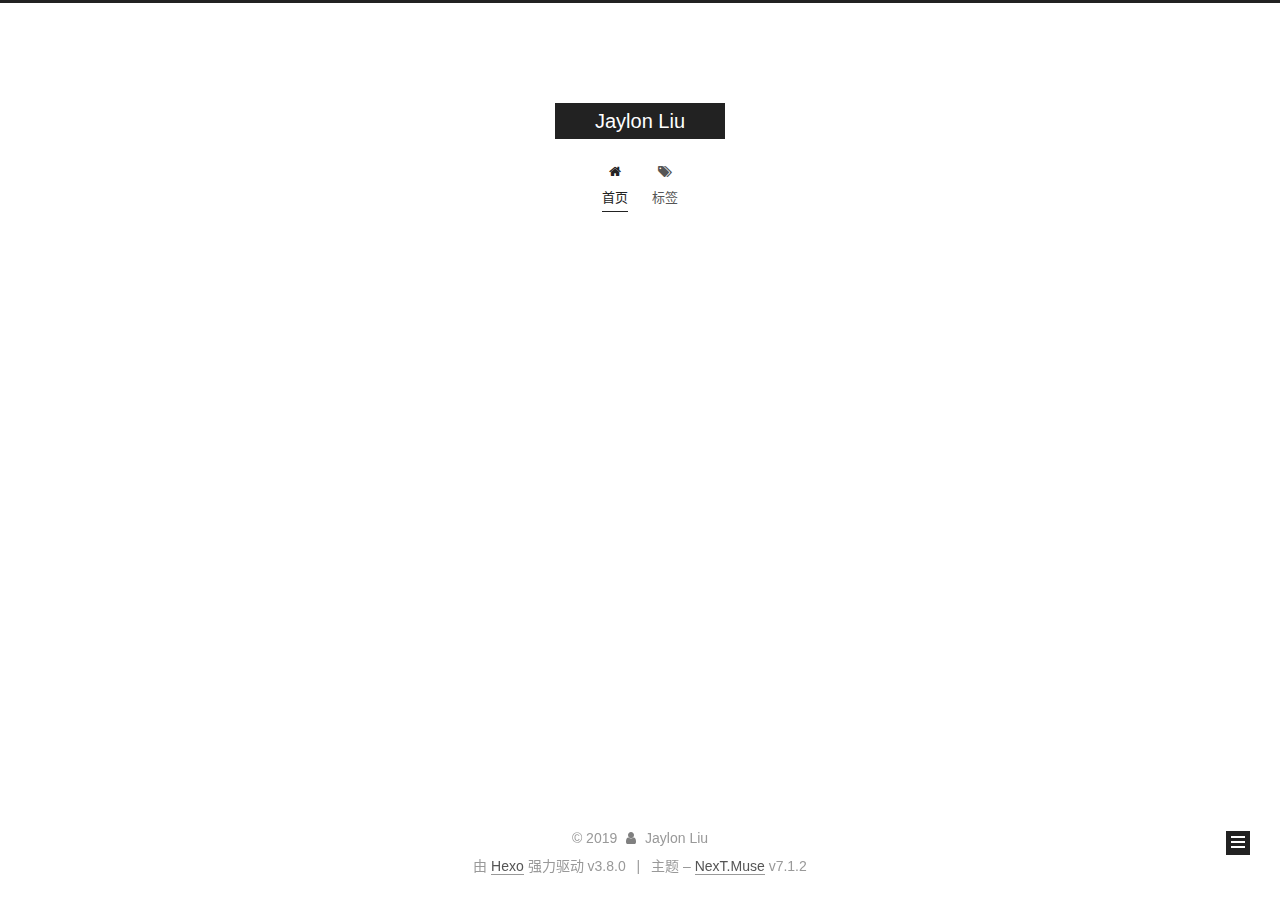
<file: index.html>
<!DOCTYPE html>












  


<html class="theme-next muse use-motion" lang="zh-CN">
<head><meta name="generator" content="Hexo 3.8.0">
  <meta charset="UTF-8">
<meta http-equiv="X-UA-Compatible" content="IE=edge">
<meta name="viewport" content="width=device-width, initial-scale=1, maximum-scale=2">
<meta name="theme-color" content="#222">
























<link rel="stylesheet" href="/lib/font-awesome/css/font-awesome.min.css?v=4.6.2">

<link rel="stylesheet" href="/css/main.css?v=7.1.2">


  <link rel="apple-touch-icon" sizes="180x180" href="/images/apple-touch-icon-next.png?v=7.1.2">


  <link rel="icon" type="image/png" sizes="32x32" href="/images/favicon-32x32-next.png?v=7.1.2">


  <link rel="icon" type="image/png" sizes="16x16" href="/images/favicon-16x16-next.png?v=7.1.2">


  <link rel="mask-icon" href="/images/logo.svg?v=7.1.2" color="#222">







<script id="hexo.configurations">
  var NexT = window.NexT || {};
  var CONFIG = {
    root: '/',
    scheme: 'Muse',
    version: '7.1.2',
    sidebar: {"position":"left","display":"always","offset":12,"onmobile":false,"dimmer":false},
    back2top: true,
    back2top_sidebar: false,
    fancybox: false,
    fastclick: false,
    lazyload: false,
    tabs: true,
    motion: {"enable":true,"async":false,"transition":{"post_block":"fadeIn","post_header":"slideDownIn","post_body":"slideDownIn","coll_header":"slideLeftIn","sidebar":"slideUpIn"}},
    algolia: {
      applicationID: '',
      apiKey: '',
      indexName: '',
      hits: {"per_page":10},
      labels: {"input_placeholder":"Search for Posts","hits_empty":"We didn't find any results for the search: ${query}","hits_stats":"${hits} results found in ${time} ms"}
    }
  };
</script>


  




  <meta name="description" content="一个小小的个人博客">
<meta property="og:type" content="website">
<meta property="og:title" content="Jaylon Liu">
<meta property="og:url" content="http://yoursite.com/index.html">
<meta property="og:site_name" content="Jaylon Liu">
<meta property="og:description" content="一个小小的个人博客">
<meta property="og:locale" content="zh-CN">
<meta name="twitter:card" content="summary">
<meta name="twitter:title" content="Jaylon Liu">
<meta name="twitter:description" content="一个小小的个人博客">





  
  
  <link rel="canonical" href="http://yoursite.com/">



<script id="page.configurations">
  CONFIG.page = {
    sidebar: "",
  };
</script>

  <title>Jaylon Liu</title>
  












  <noscript>
  <style>
  .use-motion .motion-element,
  .use-motion .brand,
  .use-motion .menu-item,
  .sidebar-inner,
  .use-motion .post-block,
  .use-motion .pagination,
  .use-motion .comments,
  .use-motion .post-header,
  .use-motion .post-body,
  .use-motion .collection-title { opacity: initial; }

  .use-motion .logo,
  .use-motion .site-title,
  .use-motion .site-subtitle {
    opacity: initial;
    top: initial;
  }

  .use-motion .logo-line-before i { left: initial; }
  .use-motion .logo-line-after i { right: initial; }
  </style>
</noscript>

</head>

<body itemscope itemtype="http://schema.org/WebPage" lang="zh-CN">

  
  
    
  

  <div class="container sidebar-position-left 
  page-home">
    <div class="headband"></div>

    <header id="header" class="header" itemscope itemtype="http://schema.org/WPHeader">
      <div class="header-inner"><div class="site-brand-wrapper">
  <div class="site-meta">
    

    <div class="custom-logo-site-title">
      <a href="/" class="brand" rel="start">
        <span class="logo-line-before"><i></i></span>
        <span class="site-title">Jaylon Liu</span>
        <span class="logo-line-after"><i></i></span>
      </a>
    </div>
    
    
  </div>

  <div class="site-nav-toggle">
    <button aria-label="切换导航栏">
      <span class="btn-bar"></span>
      <span class="btn-bar"></span>
      <span class="btn-bar"></span>
    </button>
  </div>
</div>



<nav class="site-nav">
  
    <ul id="menu" class="menu">
      
        
        
        
          
          <li class="menu-item menu-item-home menu-item-active">

    
    
    
      
    

    

    <a href="/" rel="section"><i class="menu-item-icon fa fa-fw fa-home"></i> <br>首页</a>

  </li>
        
        
        
          
          <li class="menu-item menu-item-tags">

    
    
    
      
    

    

    <a href="/tags/" rel="section"><i class="menu-item-icon fa fa-fw fa-tags"></i> <br>标签</a>

  </li>

      
      
    </ul>
  

  
    

  

  
</nav>



  



</div>
    </header>

    


    <main id="main" class="main">
      <div class="main-inner">
        <div class="content-wrap">
          
          <div id="content" class="content">
            
  <section id="posts" class="posts-expand">
    
      

  

  
  
  

  

  <article class="post post-type-normal" itemscope itemtype="http://schema.org/Article">
  
  
  
  <div class="post-block">
    <link itemprop="mainEntityOfPage" href="http://yoursite.com/2019/06/04/FirstPage/">

    <span hidden itemprop="author" itemscope itemtype="http://schema.org/Person">
      <meta itemprop="name" content="Jaylon Liu">
      <meta itemprop="description" content="一个小小的个人博客">
      <meta itemprop="image" content="/images/avatar.gif">
    </span>

    <span hidden itemprop="publisher" itemscope itemtype="http://schema.org/Organization">
      <meta itemprop="name" content="Jaylon Liu">
    </span>

    
      <header class="post-header">

        
        
          <h1 class="post-title" itemprop="name headline">
                
                
                <a href="/2019/06/04/FirstPage/" class="post-title-link" itemprop="url">FirstPage</a>
              
            
          </h1>
        

        <div class="post-meta">
          <span class="post-time">

            
            
            

            
              <span class="post-meta-item-icon">
                <i class="fa fa-calendar-o"></i>
              </span>
              
                <span class="post-meta-item-text">发表于</span>
              

              
                
              

              <time title="创建时间：2019-06-04 15:09:32 / 修改时间：16:18:39" itemprop="dateCreated datePublished" datetime="2019-06-04T15:09:32+08:00">2019-06-04</time>
            

            
              

              
            
          </span>

          

          
            
            
          

          
          

          

          

          

        </div>
      </header>
    

    
    
    
    <div class="post-body" itemprop="articleBody">

      
      

      
        
          <p>这里是我的摘要</p>
          <!--noindex-->
          
            <div class="post-button text-center">
              <a class="btn" href="/2019/06/04/FirstPage/#more" rel="contents">
                阅读全文 &raquo;
              </a>
            </div>
          
          <!--/noindex-->
        
      
    </div>

    

    
    
    

    

    
      
    
    

    

    <footer class="post-footer">
      

      

      

      
      
        <div class="post-eof"></div>
      
    </footer>
  </div>
  
  
  
  </article>


    
  </section>

  


          </div>
          

        </div>
        
          
  
  <div class="sidebar-toggle">
    <div class="sidebar-toggle-line-wrap">
      <span class="sidebar-toggle-line sidebar-toggle-line-first"></span>
      <span class="sidebar-toggle-line sidebar-toggle-line-middle"></span>
      <span class="sidebar-toggle-line sidebar-toggle-line-last"></span>
    </div>
  </div>

  <aside id="sidebar" class="sidebar">
    <div class="sidebar-inner">

      

      

      <div class="site-overview-wrap sidebar-panel sidebar-panel-active">
        <div class="site-overview">
          <div class="site-author motion-element" itemprop="author" itemscope itemtype="http://schema.org/Person">
            
              <p class="site-author-name" itemprop="name">Jaylon Liu</p>
              <div class="site-description motion-element" itemprop="description">一个小小的个人博客</div>
          </div>

          
            <nav class="site-state motion-element">
              
                <div class="site-state-item site-state-posts">
                
                  <a href="/archives">
                
                    <span class="site-state-item-count">1</span>
                    <span class="site-state-item-name">日志</span>
                  </a>
                </div>
              

              

              
            </nav>
          

          

          

          

          

          
          

          
            
          
          

        </div>
      </div>

      

      

    </div>
  </aside>
  


        
      </div>
    </main>

    <footer id="footer" class="footer">
      <div class="footer-inner">
        <div class="copyright">&copy; <span itemprop="copyrightYear">2019</span>
  <span class="with-love" id="animate">
    <i class="fa fa-user"></i>
  </span>
  <span class="author" itemprop="copyrightHolder">Jaylon Liu</span>

  

  
</div>


  <div class="powered-by">由 <a href="https://hexo.io" class="theme-link" rel="noopener" target="_blank">Hexo</a> 强力驱动 v3.8.0</div>



  <span class="post-meta-divider">|</span>



  <div class="theme-info">主题 – <a href="https://theme-next.org" class="theme-link" rel="noopener" target="_blank">NexT.Muse</a> v7.1.2</div>




        








        
      </div>
    </footer>

    
      <div class="back-to-top">
        <i class="fa fa-arrow-up"></i>
        
      </div>
    

    

    

    
  </div>

  

<script>
  if (Object.prototype.toString.call(window.Promise) !== '[object Function]') {
    window.Promise = null;
  }
</script>


























  
  <script src="/lib/jquery/index.js?v=2.1.3"></script>

  
  <script src="/lib/velocity/velocity.min.js?v=1.2.1"></script>

  
  <script src="/lib/velocity/velocity.ui.min.js?v=1.2.1"></script>


  


  <script src="/js/utils.js?v=7.1.2"></script>

  <script src="/js/motion.js?v=7.1.2"></script>



  
  


  <script src="/js/schemes/muse.js?v=7.1.2"></script>



  

  


  <script src="/js/next-boot.js?v=7.1.2"></script>


  

  

  

  



  




  

  

  

  

  

  

  

  

  

  

  

  

  

  

</body>
</html>
</file>
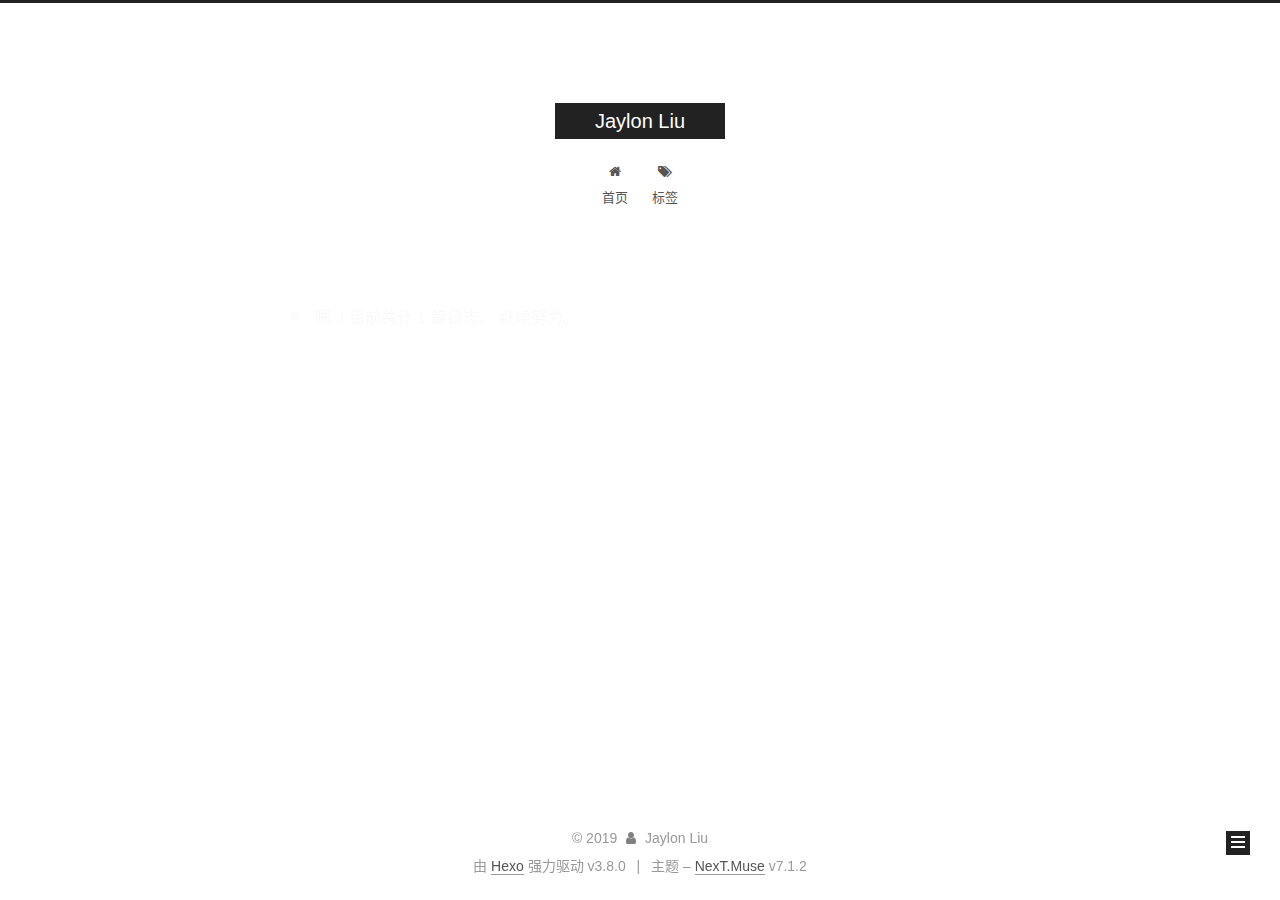
<file: archives/index.html>
<!DOCTYPE html>












  


<html class="theme-next muse use-motion" lang="zh-CN">
<head><meta name="generator" content="Hexo 3.8.0">
  <meta charset="UTF-8">
<meta http-equiv="X-UA-Compatible" content="IE=edge">
<meta name="viewport" content="width=device-width, initial-scale=1, maximum-scale=2">
<meta name="theme-color" content="#222">
























<link rel="stylesheet" href="/lib/font-awesome/css/font-awesome.min.css?v=4.6.2">

<link rel="stylesheet" href="/css/main.css?v=7.1.2">


  <link rel="apple-touch-icon" sizes="180x180" href="/images/apple-touch-icon-next.png?v=7.1.2">


  <link rel="icon" type="image/png" sizes="32x32" href="/images/favicon-32x32-next.png?v=7.1.2">


  <link rel="icon" type="image/png" sizes="16x16" href="/images/favicon-16x16-next.png?v=7.1.2">


  <link rel="mask-icon" href="/images/logo.svg?v=7.1.2" color="#222">







<script id="hexo.configurations">
  var NexT = window.NexT || {};
  var CONFIG = {
    root: '/',
    scheme: 'Muse',
    version: '7.1.2',
    sidebar: {"position":"left","display":"always","offset":12,"onmobile":false,"dimmer":false},
    back2top: true,
    back2top_sidebar: false,
    fancybox: false,
    fastclick: false,
    lazyload: false,
    tabs: true,
    motion: {"enable":true,"async":false,"transition":{"post_block":"fadeIn","post_header":"slideDownIn","post_body":"slideDownIn","coll_header":"slideLeftIn","sidebar":"slideUpIn"}},
    algolia: {
      applicationID: '',
      apiKey: '',
      indexName: '',
      hits: {"per_page":10},
      labels: {"input_placeholder":"Search for Posts","hits_empty":"We didn't find any results for the search: ${query}","hits_stats":"${hits} results found in ${time} ms"}
    }
  };
</script>


  




  <meta name="description" content="一个小小的个人博客">
<meta property="og:type" content="website">
<meta property="og:title" content="Jaylon Liu">
<meta property="og:url" content="http://yoursite.com/archives/index.html">
<meta property="og:site_name" content="Jaylon Liu">
<meta property="og:description" content="一个小小的个人博客">
<meta property="og:locale" content="zh-CN">
<meta name="twitter:card" content="summary">
<meta name="twitter:title" content="Jaylon Liu">
<meta name="twitter:description" content="一个小小的个人博客">





  
  
  <link rel="canonical" href="http://yoursite.com/archives/">



<script id="page.configurations">
  CONFIG.page = {
    sidebar: "",
  };
</script>

  <title>归档 | Jaylon Liu</title>
  












  <noscript>
  <style>
  .use-motion .motion-element,
  .use-motion .brand,
  .use-motion .menu-item,
  .sidebar-inner,
  .use-motion .post-block,
  .use-motion .pagination,
  .use-motion .comments,
  .use-motion .post-header,
  .use-motion .post-body,
  .use-motion .collection-title { opacity: initial; }

  .use-motion .logo,
  .use-motion .site-title,
  .use-motion .site-subtitle {
    opacity: initial;
    top: initial;
  }

  .use-motion .logo-line-before i { left: initial; }
  .use-motion .logo-line-after i { right: initial; }
  </style>
</noscript>

</head>

<body itemscope itemtype="http://schema.org/WebPage" lang="zh-CN">

  
  
    
  

  <div class="container sidebar-position-left page-archive">
    <div class="headband"></div>

    <header id="header" class="header" itemscope itemtype="http://schema.org/WPHeader">
      <div class="header-inner"><div class="site-brand-wrapper">
  <div class="site-meta">
    

    <div class="custom-logo-site-title">
      <a href="/" class="brand" rel="start">
        <span class="logo-line-before"><i></i></span>
        <span class="site-title">Jaylon Liu</span>
        <span class="logo-line-after"><i></i></span>
      </a>
    </div>
    
    
  </div>

  <div class="site-nav-toggle">
    <button aria-label="切换导航栏">
      <span class="btn-bar"></span>
      <span class="btn-bar"></span>
      <span class="btn-bar"></span>
    </button>
  </div>
</div>



<nav class="site-nav">
  
    <ul id="menu" class="menu">
      
        
        
        
          
          <li class="menu-item menu-item-home">

    
    
    
      
    

    

    <a href="/" rel="section"><i class="menu-item-icon fa fa-fw fa-home"></i> <br>首页</a>

  </li>
        
        
        
          
          <li class="menu-item menu-item-tags">

    
    
    
      
    

    

    <a href="/tags/" rel="section"><i class="menu-item-icon fa fa-fw fa-tags"></i> <br>标签</a>

  </li>

      
      
    </ul>
  

  
    

    
    
      
      
    
      
      
    
    

  


  

  
</nav>



  



</div>
    </header>

    


    <main id="main" class="main">
      <div class="main-inner">
        <div class="content-wrap">
          
          <div id="content" class="content">
            

  
  
  
  <div class="post-block archive">
    <div id="posts" class="posts-collapse">
      <span class="archive-move-on"></span>

      
      <span class="archive-page-counter">
        
        
        
          
        
        嗯..! 目前共计 1 篇日志。 继续努力。
      </span>
      

      

        
        
        

        
          
          <div class="collection-title">
            <h1 class="archive-year" id="archive-year-2019">2019</h1>
          </div>
        
        

        

  <article class="post post-type-normal" itemscope itemtype="http://schema.org/Article">
    <header class="post-header">

      <h2 class="post-title">
        
          <a class="post-title-link" href="/2019/06/04/FirstPage/" itemprop="url">
            
              <span itemprop="name">FirstPage</span>
            
          </a>
        
      </h2>

      <div class="post-meta">
        <time class="post-time" itemprop="dateCreated" datetime="2019-06-04T15:09:32+08:00" content="2019-06-04">
          06-04
        </time>
      </div>

    </header>
  </article>



      

    </div>
  </div>
  
  
  

  



          </div>
          

        </div>
        
          
  
  <div class="sidebar-toggle">
    <div class="sidebar-toggle-line-wrap">
      <span class="sidebar-toggle-line sidebar-toggle-line-first"></span>
      <span class="sidebar-toggle-line sidebar-toggle-line-middle"></span>
      <span class="sidebar-toggle-line sidebar-toggle-line-last"></span>
    </div>
  </div>

  <aside id="sidebar" class="sidebar">
    <div class="sidebar-inner">

      

      

      <div class="site-overview-wrap sidebar-panel sidebar-panel-active">
        <div class="site-overview">
          <div class="site-author motion-element" itemprop="author" itemscope itemtype="http://schema.org/Person">
            
              <p class="site-author-name" itemprop="name">Jaylon Liu</p>
              <div class="site-description motion-element" itemprop="description">一个小小的个人博客</div>
          </div>

          
            <nav class="site-state motion-element">
              
                <div class="site-state-item site-state-posts">
                
                  <a href="/archives">
                
                    <span class="site-state-item-count">1</span>
                    <span class="site-state-item-name">日志</span>
                  </a>
                </div>
              

              

              
            </nav>
          

          

          

          

          

          
          

          
            
          
          

        </div>
      </div>

      

      

    </div>
  </aside>
  


        
      </div>
    </main>

    <footer id="footer" class="footer">
      <div class="footer-inner">
        <div class="copyright">&copy; <span itemprop="copyrightYear">2019</span>
  <span class="with-love" id="animate">
    <i class="fa fa-user"></i>
  </span>
  <span class="author" itemprop="copyrightHolder">Jaylon Liu</span>

  

  
</div>


  <div class="powered-by">由 <a href="https://hexo.io" class="theme-link" rel="noopener" target="_blank">Hexo</a> 强力驱动 v3.8.0</div>



  <span class="post-meta-divider">|</span>



  <div class="theme-info">主题 – <a href="https://theme-next.org" class="theme-link" rel="noopener" target="_blank">NexT.Muse</a> v7.1.2</div>




        








        
      </div>
    </footer>

    
      <div class="back-to-top">
        <i class="fa fa-arrow-up"></i>
        
      </div>
    

    

    

    
  </div>

  

<script>
  if (Object.prototype.toString.call(window.Promise) !== '[object Function]') {
    window.Promise = null;
  }
</script>


























  
  <script src="/lib/jquery/index.js?v=2.1.3"></script>

  
  <script src="/lib/velocity/velocity.min.js?v=1.2.1"></script>

  
  <script src="/lib/velocity/velocity.ui.min.js?v=1.2.1"></script>


  


  <script src="/js/utils.js?v=7.1.2"></script>

  <script src="/js/motion.js?v=7.1.2"></script>



  
  


  <script src="/js/schemes/muse.js?v=7.1.2"></script>



  

  


  <script src="/js/next-boot.js?v=7.1.2"></script>


  

  

  

  



  




  

  

  

  

  

  

  

  

  

  

  

  

  

  

</body>
</html>
</file>
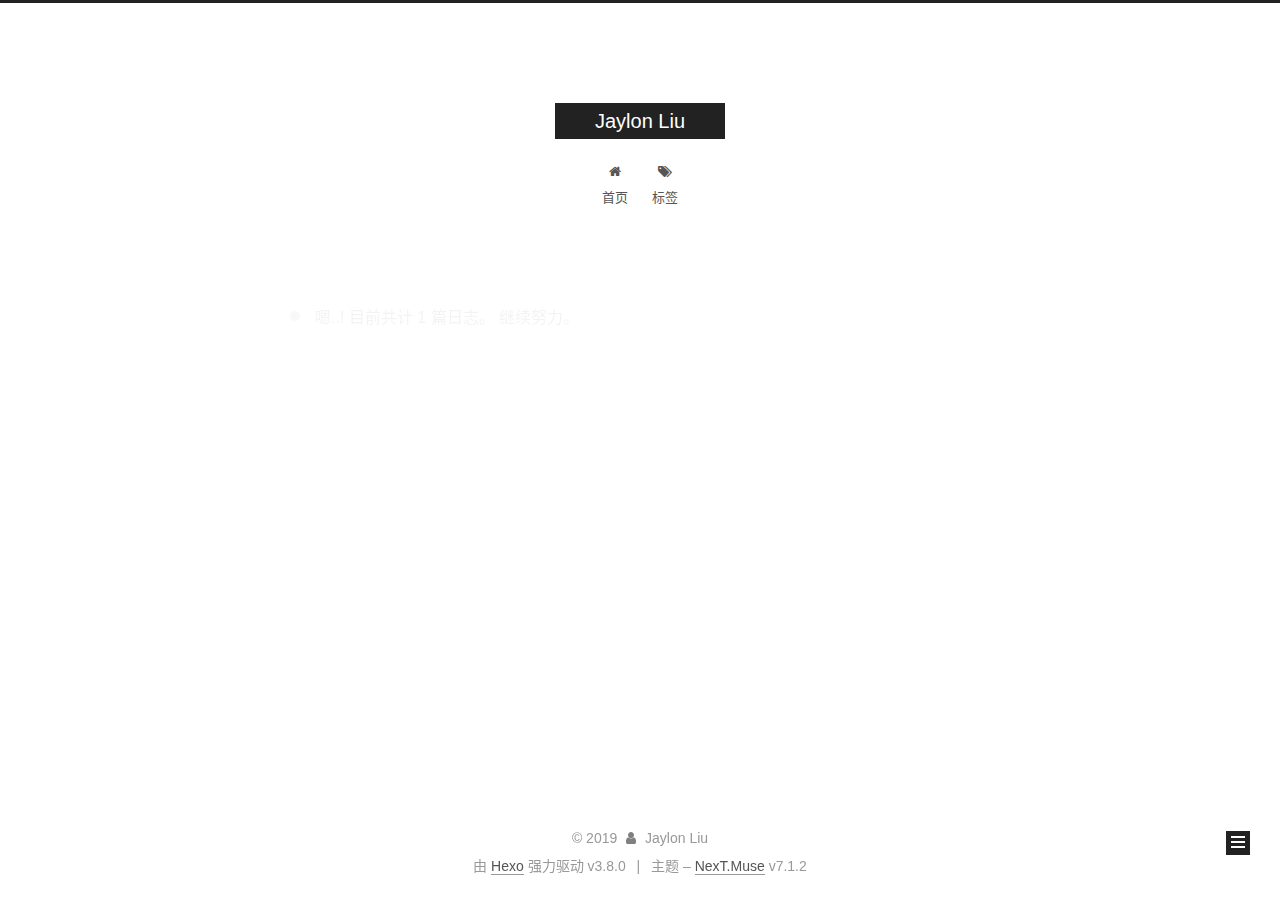
<file: archives/2019/index.html>
<!DOCTYPE html>












  


<html class="theme-next muse use-motion" lang="zh-CN">
<head><meta name="generator" content="Hexo 3.8.0">
  <meta charset="UTF-8">
<meta http-equiv="X-UA-Compatible" content="IE=edge">
<meta name="viewport" content="width=device-width, initial-scale=1, maximum-scale=2">
<meta name="theme-color" content="#222">
























<link rel="stylesheet" href="/lib/font-awesome/css/font-awesome.min.css?v=4.6.2">

<link rel="stylesheet" href="/css/main.css?v=7.1.2">


  <link rel="apple-touch-icon" sizes="180x180" href="/images/apple-touch-icon-next.png?v=7.1.2">


  <link rel="icon" type="image/png" sizes="32x32" href="/images/favicon-32x32-next.png?v=7.1.2">


  <link rel="icon" type="image/png" sizes="16x16" href="/images/favicon-16x16-next.png?v=7.1.2">


  <link rel="mask-icon" href="/images/logo.svg?v=7.1.2" color="#222">







<script id="hexo.configurations">
  var NexT = window.NexT || {};
  var CONFIG = {
    root: '/',
    scheme: 'Muse',
    version: '7.1.2',
    sidebar: {"position":"left","display":"always","offset":12,"onmobile":false,"dimmer":false},
    back2top: true,
    back2top_sidebar: false,
    fancybox: false,
    fastclick: false,
    lazyload: false,
    tabs: true,
    motion: {"enable":true,"async":false,"transition":{"post_block":"fadeIn","post_header":"slideDownIn","post_body":"slideDownIn","coll_header":"slideLeftIn","sidebar":"slideUpIn"}},
    algolia: {
      applicationID: '',
      apiKey: '',
      indexName: '',
      hits: {"per_page":10},
      labels: {"input_placeholder":"Search for Posts","hits_empty":"We didn't find any results for the search: ${query}","hits_stats":"${hits} results found in ${time} ms"}
    }
  };
</script>


  




  <meta name="description" content="一个小小的个人博客">
<meta property="og:type" content="website">
<meta property="og:title" content="Jaylon Liu">
<meta property="og:url" content="http://yoursite.com/archives/2019/index.html">
<meta property="og:site_name" content="Jaylon Liu">
<meta property="og:description" content="一个小小的个人博客">
<meta property="og:locale" content="zh-CN">
<meta name="twitter:card" content="summary">
<meta name="twitter:title" content="Jaylon Liu">
<meta name="twitter:description" content="一个小小的个人博客">





  
  
  <link rel="canonical" href="http://yoursite.com/archives/2019/">



<script id="page.configurations">
  CONFIG.page = {
    sidebar: "",
  };
</script>

  <title>归档 | Jaylon Liu</title>
  












  <noscript>
  <style>
  .use-motion .motion-element,
  .use-motion .brand,
  .use-motion .menu-item,
  .sidebar-inner,
  .use-motion .post-block,
  .use-motion .pagination,
  .use-motion .comments,
  .use-motion .post-header,
  .use-motion .post-body,
  .use-motion .collection-title { opacity: initial; }

  .use-motion .logo,
  .use-motion .site-title,
  .use-motion .site-subtitle {
    opacity: initial;
    top: initial;
  }

  .use-motion .logo-line-before i { left: initial; }
  .use-motion .logo-line-after i { right: initial; }
  </style>
</noscript>

</head>

<body itemscope itemtype="http://schema.org/WebPage" lang="zh-CN">

  
  
    
  

  <div class="container sidebar-position-left page-archive">
    <div class="headband"></div>

    <header id="header" class="header" itemscope itemtype="http://schema.org/WPHeader">
      <div class="header-inner"><div class="site-brand-wrapper">
  <div class="site-meta">
    

    <div class="custom-logo-site-title">
      <a href="/" class="brand" rel="start">
        <span class="logo-line-before"><i></i></span>
        <span class="site-title">Jaylon Liu</span>
        <span class="logo-line-after"><i></i></span>
      </a>
    </div>
    
    
  </div>

  <div class="site-nav-toggle">
    <button aria-label="切换导航栏">
      <span class="btn-bar"></span>
      <span class="btn-bar"></span>
      <span class="btn-bar"></span>
    </button>
  </div>
</div>



<nav class="site-nav">
  
    <ul id="menu" class="menu">
      
        
        
        
          
          <li class="menu-item menu-item-home">

    
    
    
      
    

    

    <a href="/" rel="section"><i class="menu-item-icon fa fa-fw fa-home"></i> <br>首页</a>

  </li>
        
        
        
          
          <li class="menu-item menu-item-tags">

    
    
    
      
    

    

    <a href="/tags/" rel="section"><i class="menu-item-icon fa fa-fw fa-tags"></i> <br>标签</a>

  </li>

      
      
    </ul>
  

  
    

    
    
      
      
    
      
      
    
    

  


  

  
</nav>



  



</div>
    </header>

    


    <main id="main" class="main">
      <div class="main-inner">
        <div class="content-wrap">
          
          <div id="content" class="content">
            

  
  
  
  <div class="post-block archive">
    <div id="posts" class="posts-collapse">
      <span class="archive-move-on"></span>

      
      <span class="archive-page-counter">
        
        
        
          
        
        嗯..! 目前共计 1 篇日志。 继续努力。
      </span>
      

      

        
        
        

        
          
          <div class="collection-title">
            <h1 class="archive-year" id="archive-year-2019">2019</h1>
          </div>
        
        

        

  <article class="post post-type-normal" itemscope itemtype="http://schema.org/Article">
    <header class="post-header">

      <h2 class="post-title">
        
          <a class="post-title-link" href="/2019/06/04/FirstPage/" itemprop="url">
            
              <span itemprop="name">FirstPage</span>
            
          </a>
        
      </h2>

      <div class="post-meta">
        <time class="post-time" itemprop="dateCreated" datetime="2019-06-04T15:09:32+08:00" content="2019-06-04">
          06-04
        </time>
      </div>

    </header>
  </article>



      

    </div>
  </div>
  
  
  

  



          </div>
          

        </div>
        
          
  
  <div class="sidebar-toggle">
    <div class="sidebar-toggle-line-wrap">
      <span class="sidebar-toggle-line sidebar-toggle-line-first"></span>
      <span class="sidebar-toggle-line sidebar-toggle-line-middle"></span>
      <span class="sidebar-toggle-line sidebar-toggle-line-last"></span>
    </div>
  </div>

  <aside id="sidebar" class="sidebar">
    <div class="sidebar-inner">

      

      

      <div class="site-overview-wrap sidebar-panel sidebar-panel-active">
        <div class="site-overview">
          <div class="site-author motion-element" itemprop="author" itemscope itemtype="http://schema.org/Person">
            
              <p class="site-author-name" itemprop="name">Jaylon Liu</p>
              <div class="site-description motion-element" itemprop="description">一个小小的个人博客</div>
          </div>

          
            <nav class="site-state motion-element">
              
                <div class="site-state-item site-state-posts">
                
                  <a href="/archives">
                
                    <span class="site-state-item-count">1</span>
                    <span class="site-state-item-name">日志</span>
                  </a>
                </div>
              

              

              
            </nav>
          

          

          

          

          

          
          

          
            
          
          

        </div>
      </div>

      

      

    </div>
  </aside>
  


        
      </div>
    </main>

    <footer id="footer" class="footer">
      <div class="footer-inner">
        <div class="copyright">&copy; <span itemprop="copyrightYear">2019</span>
  <span class="with-love" id="animate">
    <i class="fa fa-user"></i>
  </span>
  <span class="author" itemprop="copyrightHolder">Jaylon Liu</span>

  

  
</div>


  <div class="powered-by">由 <a href="https://hexo.io" class="theme-link" rel="noopener" target="_blank">Hexo</a> 强力驱动 v3.8.0</div>



  <span class="post-meta-divider">|</span>



  <div class="theme-info">主题 – <a href="https://theme-next.org" class="theme-link" rel="noopener" target="_blank">NexT.Muse</a> v7.1.2</div>




        








        
      </div>
    </footer>

    
      <div class="back-to-top">
        <i class="fa fa-arrow-up"></i>
        
      </div>
    

    

    

    
  </div>

  

<script>
  if (Object.prototype.toString.call(window.Promise) !== '[object Function]') {
    window.Promise = null;
  }
</script>


























  
  <script src="/lib/jquery/index.js?v=2.1.3"></script>

  
  <script src="/lib/velocity/velocity.min.js?v=1.2.1"></script>

  
  <script src="/lib/velocity/velocity.ui.min.js?v=1.2.1"></script>


  


  <script src="/js/utils.js?v=7.1.2"></script>

  <script src="/js/motion.js?v=7.1.2"></script>



  
  


  <script src="/js/schemes/muse.js?v=7.1.2"></script>



  

  


  <script src="/js/next-boot.js?v=7.1.2"></script>


  

  

  

  



  




  

  

  

  

  

  

  

  

  

  

  

  

  

  

</body>
</html>
</file>
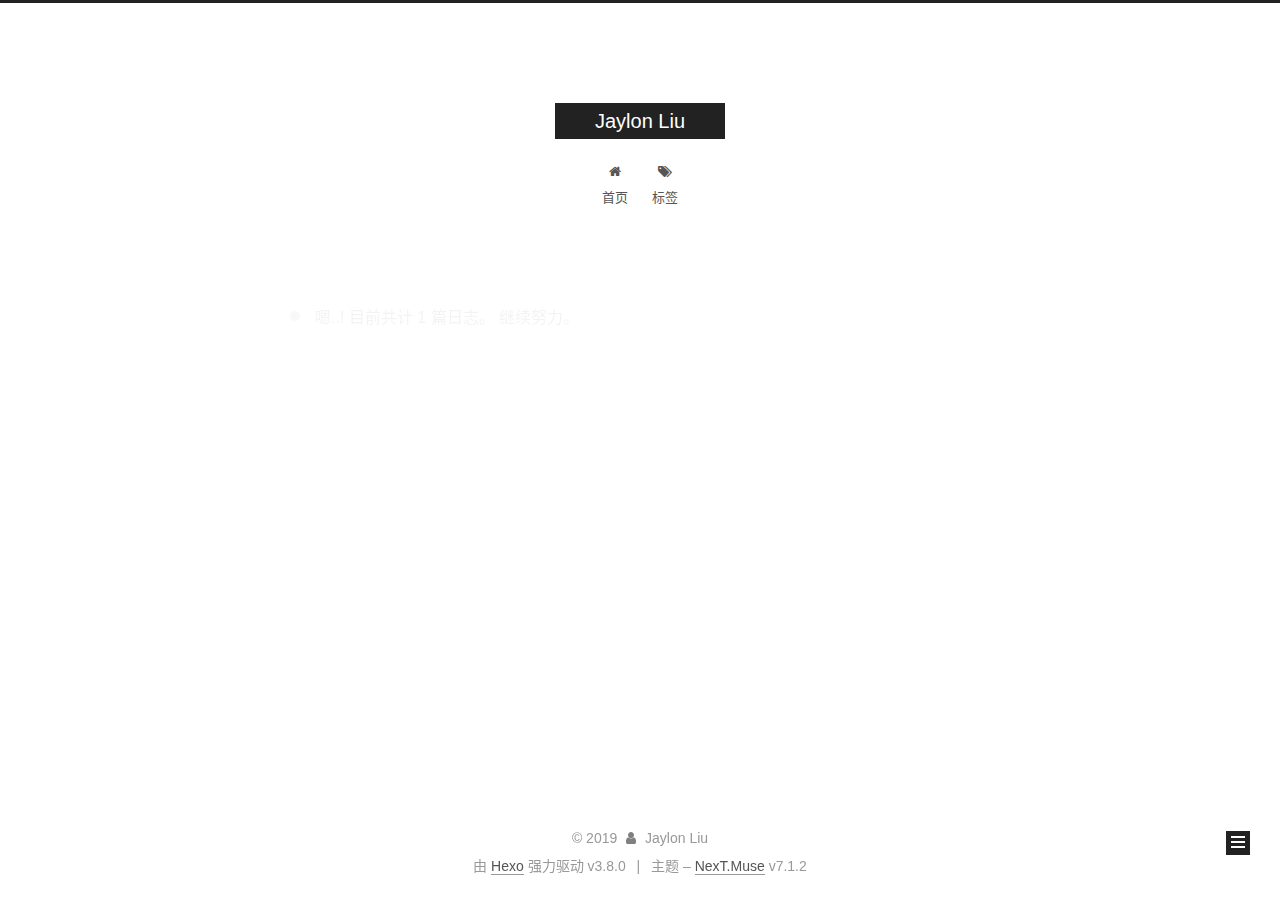
<file: archives/2019/06/index.html>
<!DOCTYPE html>












  


<html class="theme-next muse use-motion" lang="zh-CN">
<head><meta name="generator" content="Hexo 3.8.0">
  <meta charset="UTF-8">
<meta http-equiv="X-UA-Compatible" content="IE=edge">
<meta name="viewport" content="width=device-width, initial-scale=1, maximum-scale=2">
<meta name="theme-color" content="#222">
























<link rel="stylesheet" href="/lib/font-awesome/css/font-awesome.min.css?v=4.6.2">

<link rel="stylesheet" href="/css/main.css?v=7.1.2">


  <link rel="apple-touch-icon" sizes="180x180" href="/images/apple-touch-icon-next.png?v=7.1.2">


  <link rel="icon" type="image/png" sizes="32x32" href="/images/favicon-32x32-next.png?v=7.1.2">


  <link rel="icon" type="image/png" sizes="16x16" href="/images/favicon-16x16-next.png?v=7.1.2">


  <link rel="mask-icon" href="/images/logo.svg?v=7.1.2" color="#222">







<script id="hexo.configurations">
  var NexT = window.NexT || {};
  var CONFIG = {
    root: '/',
    scheme: 'Muse',
    version: '7.1.2',
    sidebar: {"position":"left","display":"always","offset":12,"onmobile":false,"dimmer":false},
    back2top: true,
    back2top_sidebar: false,
    fancybox: false,
    fastclick: false,
    lazyload: false,
    tabs: true,
    motion: {"enable":true,"async":false,"transition":{"post_block":"fadeIn","post_header":"slideDownIn","post_body":"slideDownIn","coll_header":"slideLeftIn","sidebar":"slideUpIn"}},
    algolia: {
      applicationID: '',
      apiKey: '',
      indexName: '',
      hits: {"per_page":10},
      labels: {"input_placeholder":"Search for Posts","hits_empty":"We didn't find any results for the search: ${query}","hits_stats":"${hits} results found in ${time} ms"}
    }
  };
</script>


  




  <meta name="description" content="一个小小的个人博客">
<meta property="og:type" content="website">
<meta property="og:title" content="Jaylon Liu">
<meta property="og:url" content="http://yoursite.com/archives/2019/06/index.html">
<meta property="og:site_name" content="Jaylon Liu">
<meta property="og:description" content="一个小小的个人博客">
<meta property="og:locale" content="zh-CN">
<meta name="twitter:card" content="summary">
<meta name="twitter:title" content="Jaylon Liu">
<meta name="twitter:description" content="一个小小的个人博客">





  
  
  <link rel="canonical" href="http://yoursite.com/archives/2019/06/">



<script id="page.configurations">
  CONFIG.page = {
    sidebar: "",
  };
</script>

  <title>归档 | Jaylon Liu</title>
  












  <noscript>
  <style>
  .use-motion .motion-element,
  .use-motion .brand,
  .use-motion .menu-item,
  .sidebar-inner,
  .use-motion .post-block,
  .use-motion .pagination,
  .use-motion .comments,
  .use-motion .post-header,
  .use-motion .post-body,
  .use-motion .collection-title { opacity: initial; }

  .use-motion .logo,
  .use-motion .site-title,
  .use-motion .site-subtitle {
    opacity: initial;
    top: initial;
  }

  .use-motion .logo-line-before i { left: initial; }
  .use-motion .logo-line-after i { right: initial; }
  </style>
</noscript>

</head>

<body itemscope itemtype="http://schema.org/WebPage" lang="zh-CN">

  
  
    
  

  <div class="container sidebar-position-left page-archive">
    <div class="headband"></div>

    <header id="header" class="header" itemscope itemtype="http://schema.org/WPHeader">
      <div class="header-inner"><div class="site-brand-wrapper">
  <div class="site-meta">
    

    <div class="custom-logo-site-title">
      <a href="/" class="brand" rel="start">
        <span class="logo-line-before"><i></i></span>
        <span class="site-title">Jaylon Liu</span>
        <span class="logo-line-after"><i></i></span>
      </a>
    </div>
    
    
  </div>

  <div class="site-nav-toggle">
    <button aria-label="切换导航栏">
      <span class="btn-bar"></span>
      <span class="btn-bar"></span>
      <span class="btn-bar"></span>
    </button>
  </div>
</div>



<nav class="site-nav">
  
    <ul id="menu" class="menu">
      
        
        
        
          
          <li class="menu-item menu-item-home">

    
    
    
      
    

    

    <a href="/" rel="section"><i class="menu-item-icon fa fa-fw fa-home"></i> <br>首页</a>

  </li>
        
        
        
          
          <li class="menu-item menu-item-tags">

    
    
    
      
    

    

    <a href="/tags/" rel="section"><i class="menu-item-icon fa fa-fw fa-tags"></i> <br>标签</a>

  </li>

      
      
    </ul>
  

  
    

    
    
      
      
    
      
      
    
    

  


  

  
</nav>



  



</div>
    </header>

    


    <main id="main" class="main">
      <div class="main-inner">
        <div class="content-wrap">
          
          <div id="content" class="content">
            

  
  
  
  <div class="post-block archive">
    <div id="posts" class="posts-collapse">
      <span class="archive-move-on"></span>

      
      <span class="archive-page-counter">
        
        
        
          
        
        嗯..! 目前共计 1 篇日志。 继续努力。
      </span>
      

      

        
        
        

        
          
          <div class="collection-title">
            <h1 class="archive-year" id="archive-year-2019">2019</h1>
          </div>
        
        

        

  <article class="post post-type-normal" itemscope itemtype="http://schema.org/Article">
    <header class="post-header">

      <h2 class="post-title">
        
          <a class="post-title-link" href="/2019/06/04/FirstPage/" itemprop="url">
            
              <span itemprop="name">FirstPage</span>
            
          </a>
        
      </h2>

      <div class="post-meta">
        <time class="post-time" itemprop="dateCreated" datetime="2019-06-04T15:09:32+08:00" content="2019-06-04">
          06-04
        </time>
      </div>

    </header>
  </article>



      

    </div>
  </div>
  
  
  

  



          </div>
          

        </div>
        
          
  
  <div class="sidebar-toggle">
    <div class="sidebar-toggle-line-wrap">
      <span class="sidebar-toggle-line sidebar-toggle-line-first"></span>
      <span class="sidebar-toggle-line sidebar-toggle-line-middle"></span>
      <span class="sidebar-toggle-line sidebar-toggle-line-last"></span>
    </div>
  </div>

  <aside id="sidebar" class="sidebar">
    <div class="sidebar-inner">

      

      

      <div class="site-overview-wrap sidebar-panel sidebar-panel-active">
        <div class="site-overview">
          <div class="site-author motion-element" itemprop="author" itemscope itemtype="http://schema.org/Person">
            
              <p class="site-author-name" itemprop="name">Jaylon Liu</p>
              <div class="site-description motion-element" itemprop="description">一个小小的个人博客</div>
          </div>

          
            <nav class="site-state motion-element">
              
                <div class="site-state-item site-state-posts">
                
                  <a href="/archives">
                
                    <span class="site-state-item-count">1</span>
                    <span class="site-state-item-name">日志</span>
                  </a>
                </div>
              

              

              
            </nav>
          

          

          

          

          

          
          

          
            
          
          

        </div>
      </div>

      

      

    </div>
  </aside>
  


        
      </div>
    </main>

    <footer id="footer" class="footer">
      <div class="footer-inner">
        <div class="copyright">&copy; <span itemprop="copyrightYear">2019</span>
  <span class="with-love" id="animate">
    <i class="fa fa-user"></i>
  </span>
  <span class="author" itemprop="copyrightHolder">Jaylon Liu</span>

  

  
</div>


  <div class="powered-by">由 <a href="https://hexo.io" class="theme-link" rel="noopener" target="_blank">Hexo</a> 强力驱动 v3.8.0</div>



  <span class="post-meta-divider">|</span>



  <div class="theme-info">主题 – <a href="https://theme-next.org" class="theme-link" rel="noopener" target="_blank">NexT.Muse</a> v7.1.2</div>




        








        
      </div>
    </footer>

    
      <div class="back-to-top">
        <i class="fa fa-arrow-up"></i>
        
      </div>
    

    

    

    
  </div>

  

<script>
  if (Object.prototype.toString.call(window.Promise) !== '[object Function]') {
    window.Promise = null;
  }
</script>


























  
  <script src="/lib/jquery/index.js?v=2.1.3"></script>

  
  <script src="/lib/velocity/velocity.min.js?v=1.2.1"></script>

  
  <script src="/lib/velocity/velocity.ui.min.js?v=1.2.1"></script>


  


  <script src="/js/utils.js?v=7.1.2"></script>

  <script src="/js/motion.js?v=7.1.2"></script>



  
  


  <script src="/js/schemes/muse.js?v=7.1.2"></script>



  

  


  <script src="/js/next-boot.js?v=7.1.2"></script>


  

  

  

  



  




  

  

  

  

  

  

  

  

  

  

  

  

  

  

</body>
</html>
</file>
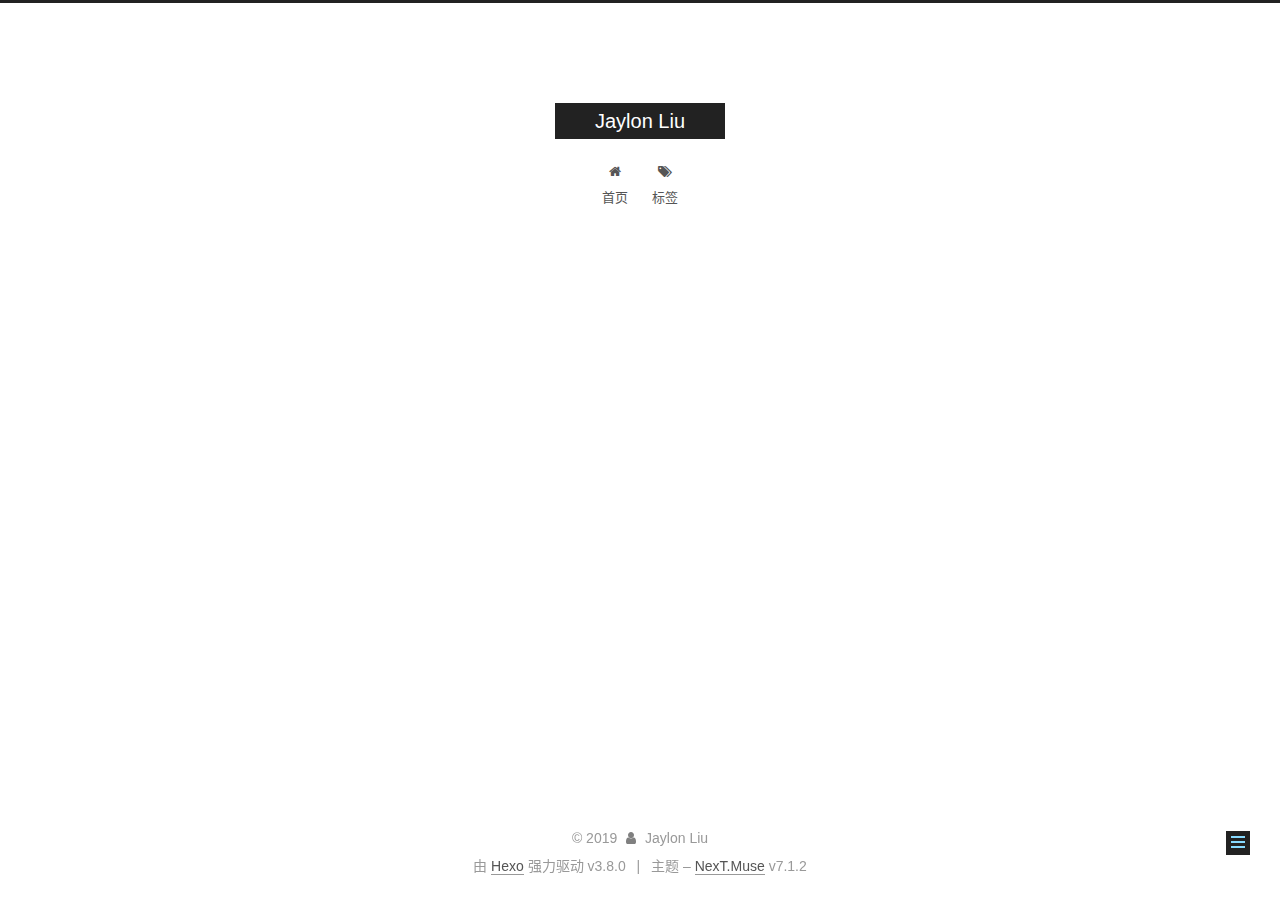
<file: 2019/06/04/FirstPage/index.html>
<!DOCTYPE html>












  


<html class="theme-next muse use-motion" lang="zh-CN">
<head><meta name="generator" content="Hexo 3.8.0">
  <meta charset="UTF-8">
<meta http-equiv="X-UA-Compatible" content="IE=edge">
<meta name="viewport" content="width=device-width, initial-scale=1, maximum-scale=2">
<meta name="theme-color" content="#222">
























<link rel="stylesheet" href="/lib/font-awesome/css/font-awesome.min.css?v=4.6.2">

<link rel="stylesheet" href="/css/main.css?v=7.1.2">


  <link rel="apple-touch-icon" sizes="180x180" href="/images/apple-touch-icon-next.png?v=7.1.2">


  <link rel="icon" type="image/png" sizes="32x32" href="/images/favicon-32x32-next.png?v=7.1.2">


  <link rel="icon" type="image/png" sizes="16x16" href="/images/favicon-16x16-next.png?v=7.1.2">


  <link rel="mask-icon" href="/images/logo.svg?v=7.1.2" color="#222">







<script id="hexo.configurations">
  var NexT = window.NexT || {};
  var CONFIG = {
    root: '/',
    scheme: 'Muse',
    version: '7.1.2',
    sidebar: {"position":"left","display":"always","offset":12,"onmobile":false,"dimmer":false},
    back2top: true,
    back2top_sidebar: false,
    fancybox: false,
    fastclick: false,
    lazyload: false,
    tabs: true,
    motion: {"enable":true,"async":false,"transition":{"post_block":"fadeIn","post_header":"slideDownIn","post_body":"slideDownIn","coll_header":"slideLeftIn","sidebar":"slideUpIn"}},
    algolia: {
      applicationID: '',
      apiKey: '',
      indexName: '',
      hits: {"per_page":10},
      labels: {"input_placeholder":"Search for Posts","hits_empty":"We didn't find any results for the search: ${query}","hits_stats":"${hits} results found in ${time} ms"}
    }
  };
</script>


  




  <meta name="description" content="这里是我的摘要">
<meta property="og:type" content="article">
<meta property="og:title" content="FirstPage">
<meta property="og:url" content="http://yoursite.com/2019/06/04/FirstPage/index.html">
<meta property="og:site_name" content="Jaylon Liu">
<meta property="og:description" content="这里是我的摘要">
<meta property="og:locale" content="zh-CN">
<meta property="og:updated_time" content="2019-06-04T08:18:39.109Z">
<meta name="twitter:card" content="summary">
<meta name="twitter:title" content="FirstPage">
<meta name="twitter:description" content="这里是我的摘要">





  
  
  <link rel="canonical" href="http://yoursite.com/2019/06/04/FirstPage/">



<script id="page.configurations">
  CONFIG.page = {
    sidebar: "",
  };
</script>

  <title>FirstPage | Jaylon Liu</title>
  












  <noscript>
  <style>
  .use-motion .motion-element,
  .use-motion .brand,
  .use-motion .menu-item,
  .sidebar-inner,
  .use-motion .post-block,
  .use-motion .pagination,
  .use-motion .comments,
  .use-motion .post-header,
  .use-motion .post-body,
  .use-motion .collection-title { opacity: initial; }

  .use-motion .logo,
  .use-motion .site-title,
  .use-motion .site-subtitle {
    opacity: initial;
    top: initial;
  }

  .use-motion .logo-line-before i { left: initial; }
  .use-motion .logo-line-after i { right: initial; }
  </style>
</noscript>

</head>

<body itemscope itemtype="http://schema.org/WebPage" lang="zh-CN">

  
  
    
  

  <div class="container sidebar-position-left page-post-detail">
    <div class="headband"></div>

    <header id="header" class="header" itemscope itemtype="http://schema.org/WPHeader">
      <div class="header-inner"><div class="site-brand-wrapper">
  <div class="site-meta">
    

    <div class="custom-logo-site-title">
      <a href="/" class="brand" rel="start">
        <span class="logo-line-before"><i></i></span>
        <span class="site-title">Jaylon Liu</span>
        <span class="logo-line-after"><i></i></span>
      </a>
    </div>
    
    
  </div>

  <div class="site-nav-toggle">
    <button aria-label="切换导航栏">
      <span class="btn-bar"></span>
      <span class="btn-bar"></span>
      <span class="btn-bar"></span>
    </button>
  </div>
</div>



<nav class="site-nav">
  
    <ul id="menu" class="menu">
      
        
        
        
          
          <li class="menu-item menu-item-home">

    
    
    
      
    

    

    <a href="/" rel="section"><i class="menu-item-icon fa fa-fw fa-home"></i> <br>首页</a>

  </li>
        
        
        
          
          <li class="menu-item menu-item-tags">

    
    
    
      
    

    

    <a href="/tags/" rel="section"><i class="menu-item-icon fa fa-fw fa-tags"></i> <br>标签</a>

  </li>

      
      
    </ul>
  

  
    

  

  
</nav>



  



</div>
    </header>

    


    <main id="main" class="main">
      <div class="main-inner">
        <div class="content-wrap">
          
          <div id="content" class="content">
            

  <div id="posts" class="posts-expand">
    

  

  
  
  

  

  <article class="post post-type-normal" itemscope itemtype="http://schema.org/Article">
  
  
  
  <div class="post-block">
    <link itemprop="mainEntityOfPage" href="http://yoursite.com/2019/06/04/FirstPage/">

    <span hidden itemprop="author" itemscope itemtype="http://schema.org/Person">
      <meta itemprop="name" content="Jaylon Liu">
      <meta itemprop="description" content="一个小小的个人博客">
      <meta itemprop="image" content="/images/avatar.gif">
    </span>

    <span hidden itemprop="publisher" itemscope itemtype="http://schema.org/Organization">
      <meta itemprop="name" content="Jaylon Liu">
    </span>

    
      <header class="post-header">

        
        
          <h1 class="post-title" itemprop="name headline">FirstPage

              
            
          </h1>
        

        <div class="post-meta">
          <span class="post-time">

            
            
            

            
              <span class="post-meta-item-icon">
                <i class="fa fa-calendar-o"></i>
              </span>
              
                <span class="post-meta-item-text">发表于</span>
              

              
                
              

              <time title="创建时间：2019-06-04 15:09:32 / 修改时间：16:18:39" itemprop="dateCreated datePublished" datetime="2019-06-04T15:09:32+08:00">2019-06-04</time>
            

            
              

              
            
          </span>

          

          
            
            
          

          
          

          

          

          

        </div>
      </header>
    

    
    
    
    <div class="post-body" itemprop="articleBody">

      
      

      
        <p>这里是我的摘要</p>
<a id="more"></a>

<h2 id="标题试一下"><a href="#标题试一下" class="headerlink" title="标题试一下"></a>标题试一下</h2><p>我的正文开始了~~！！</p>

      
    </div>

    

    
    
    

    

    
      
    
    

    

    <footer class="post-footer">
      

      
      
      

      

      
      
    </footer>
  </div>
  
  
  
  </article>


  </div>


          </div>
          

  



        </div>
        
          
  
  <div class="sidebar-toggle">
    <div class="sidebar-toggle-line-wrap">
      <span class="sidebar-toggle-line sidebar-toggle-line-first"></span>
      <span class="sidebar-toggle-line sidebar-toggle-line-middle"></span>
      <span class="sidebar-toggle-line sidebar-toggle-line-last"></span>
    </div>
  </div>

  <aside id="sidebar" class="sidebar">
    <div class="sidebar-inner">

      

      
        <ul class="sidebar-nav motion-element">
          <li class="sidebar-nav-toc sidebar-nav-active" data-target="post-toc-wrap">
            文章目录
          </li>
          <li class="sidebar-nav-overview" data-target="site-overview-wrap">
            站点概览
          </li>
        </ul>
      

      <div class="site-overview-wrap sidebar-panel">
        <div class="site-overview">
          <div class="site-author motion-element" itemprop="author" itemscope itemtype="http://schema.org/Person">
            
              <p class="site-author-name" itemprop="name">Jaylon Liu</p>
              <div class="site-description motion-element" itemprop="description">一个小小的个人博客</div>
          </div>

          
            <nav class="site-state motion-element">
              
                <div class="site-state-item site-state-posts">
                
                  <a href="/archives">
                
                    <span class="site-state-item-count">1</span>
                    <span class="site-state-item-name">日志</span>
                  </a>
                </div>
              

              

              
            </nav>
          

          

          

          

          

          
          

          
            
          
          

        </div>
      </div>

      
      <!--noindex-->
        <div class="post-toc-wrap motion-element sidebar-panel sidebar-panel-active">
          <div class="post-toc">

            
            
            
            

            
              <div class="post-toc-content"><ol class="nav"><li class="nav-item nav-level-2"><a class="nav-link" href="#标题试一下"><span class="nav-number">1.</span> <span class="nav-text">标题试一下</span></a></li></ol></div>
            

          </div>
        </div>
      <!--/noindex-->
      

      

    </div>
  </aside>
  


        
      </div>
    </main>

    <footer id="footer" class="footer">
      <div class="footer-inner">
        <div class="copyright">&copy; <span itemprop="copyrightYear">2019</span>
  <span class="with-love" id="animate">
    <i class="fa fa-user"></i>
  </span>
  <span class="author" itemprop="copyrightHolder">Jaylon Liu</span>

  

  
</div>


  <div class="powered-by">由 <a href="https://hexo.io" class="theme-link" rel="noopener" target="_blank">Hexo</a> 强力驱动 v3.8.0</div>



  <span class="post-meta-divider">|</span>



  <div class="theme-info">主题 – <a href="https://theme-next.org" class="theme-link" rel="noopener" target="_blank">NexT.Muse</a> v7.1.2</div>




        








        
      </div>
    </footer>

    
      <div class="back-to-top">
        <i class="fa fa-arrow-up"></i>
        
      </div>
    

    

    

    
  </div>

  

<script>
  if (Object.prototype.toString.call(window.Promise) !== '[object Function]') {
    window.Promise = null;
  }
</script>


























  
  <script src="/lib/jquery/index.js?v=2.1.3"></script>

  
  <script src="/lib/velocity/velocity.min.js?v=1.2.1"></script>

  
  <script src="/lib/velocity/velocity.ui.min.js?v=1.2.1"></script>


  


  <script src="/js/utils.js?v=7.1.2"></script>

  <script src="/js/motion.js?v=7.1.2"></script>



  
  


  <script src="/js/schemes/muse.js?v=7.1.2"></script>



  
  <script src="/js/scrollspy.js?v=7.1.2"></script>
<script src="/js/post-details.js?v=7.1.2"></script>



  


  <script src="/js/next-boot.js?v=7.1.2"></script>


  

  

  

  


  


  




  

  

  

  

  

  

  

  

  

  

  

  

  

  

</body>
</html>
</file>
<file: css/main.css>
/* normalize.css v8.0.1 | MIT License | github.com/necolas/normalize.css */
html {
  line-height: 1.15; /* 1 */
  -webkit-text-size-adjust: 100%; /* 2 */
}
body {
  margin: 0;
}
main {
  display: block;
}
h1 {
  font-size: 2em;
  margin: 0.67em 0;
}
hr {
  box-sizing: content-box; /* 1 */
  height: 0; /* 1 */
  overflow: visible; /* 2 */
}
pre {
  font-family: monospace, monospace; /* 1 */
  font-size: 1em; /* 2 */
}
a {
  background-color: transparent;
}
abbr[title] {
  border-bottom: none; /* 1 */
  text-decoration: underline; /* 2 */
  text-decoration: underline dotted; /* 2 */
}
b,
strong {
  font-weight: bolder;
}
code,
kbd,
samp {
  font-family: monospace, monospace; /* 1 */
  font-size: 1em; /* 2 */
}
small {
  font-size: 80%;
}
sub,
sup {
  font-size: 75%;
  line-height: 0;
  position: relative;
  vertical-align: baseline;
}
sub {
  bottom: -0.25em;
}
sup {
  top: -0.5em;
}
img {
  border-style: none;
}
button,
input,
optgroup,
select,
textarea {
  font-family: inherit; /* 1 */
  font-size: 100%; /* 1 */
  line-height: 1.15; /* 1 */
  margin: 0; /* 2 */
}
button,
input {
/* 1 */
  overflow: visible;
}
button,
select {
/* 1 */
  text-transform: none;
}
button,
[type="button"],
[type="reset"],
[type="submit"] {
  -webkit-appearance: button;
}
button::-moz-focus-inner,
[type="button"]::-moz-focus-inner,
[type="reset"]::-moz-focus-inner,
[type="submit"]::-moz-focus-inner {
  border-style: none;
  padding: 0;
}
button:-moz-focusring,
[type="button"]:-moz-focusring,
[type="reset"]:-moz-focusring,
[type="submit"]:-moz-focusring {
  outline: 1px dotted ButtonText;
}
fieldset {
  padding: 0.35em 0.75em 0.625em;
}
legend {
  box-sizing: border-box; /* 1 */
  color: inherit; /* 2 */
  display: table; /* 1 */
  max-width: 100%; /* 1 */
  padding: 0; /* 3 */
  white-space: normal; /* 1 */
}
progress {
  vertical-align: baseline;
}
textarea {
  overflow: auto;
}
[type="checkbox"],
[type="radio"] {
  box-sizing: border-box; /* 1 */
  padding: 0; /* 2 */
}
[type="number"]::-webkit-inner-spin-button,
[type="number"]::-webkit-outer-spin-button {
  height: auto;
}
[type="search"] {
  -webkit-appearance: textfield; /* 1 */
  outline-offset: -2px; /* 2 */
}
[type="search"]::-webkit-search-decoration {
  -webkit-appearance: none;
}
::-webkit-file-upload-button {
  -webkit-appearance: button; /* 1 */
  font: inherit; /* 2 */
}
details {
  display: block;
}
summary {
  display: list-item;
}
template {
  display: none;
}
[hidden] {
  display: none;
}
::selection {
  background: #262a30;
  color: #fff;
}
body {
  position: relative;
  font-family: 'Lato', "PingFang SC", "Microsoft YaHei", sans-serif;
  font-size: 14px;
  line-height: 2;
  color: #555;
  background: #fff;
}
@media (max-width: 991px) {
  body {
    padding-right: 0 !important;
  }
}
@media (min-width: 1200px) {
  body {
    font-size: 16px;
  }
}
h1,
h2,
h3,
h4,
h5,
h6 {
  margin: 20px 0 15px;
  padding: 0;
  font-weight: bold;
  line-height: 1.5;
  font-family: 'Lato', "PingFang SC", "Microsoft YaHei", sans-serif;
}
h1 {
  font-size: 22px;
}
h1 code {
  font-size: 1em;
}
@media (max-width: 767px) {
  h1 {
    font-size: 18px;
  }
  h1 code {
    font-size: 1em;
  }
}
h2 {
  font-size: 20px;
}
h2 code {
  font-size: 1em;
}
@media (max-width: 767px) {
  h2 {
    font-size: 16px;
  }
  h2 code {
    font-size: 1em;
  }
}
h3 {
  font-size: 18px;
}
h3 code {
  font-size: 1em;
}
@media (max-width: 767px) {
  h3 {
    font-size: 14px;
  }
  h3 code {
    font-size: 1em;
  }
}
h4 {
  font-size: 16px;
}
h4 code {
  font-size: 1em;
}
@media (max-width: 767px) {
  h4 {
    font-size: 12px;
  }
  h4 code {
    font-size: 1em;
  }
}
h5 {
  font-size: 14px;
}
h5 code {
  font-size: 1em;
}
@media (max-width: 767px) {
  h5 {
    font-size: 10px;
  }
  h5 code {
    font-size: 1em;
  }
}
h6 {
  font-size: 12px;
}
h6 code {
  font-size: 1em;
}
@media (max-width: 767px) {
  h6 {
    font-size: 8px;
  }
  h6 code {
    font-size: 1em;
  }
}
p {
  margin: 0 0 20px 0;
}
a,
span.exturl {
  overflow-wrap: break-word;
  word-wrap: break-word;
  background-color: transparent;
  color: #555;
  text-decoration: none;
  outline: none;
  border-bottom: 1px solid #999;
  cursor: pointer;
}
a:hover,
span.exturl:hover {
  color: #222;
  border-bottom-color: #222;
}
video {
  max-width: 100%;
  display: block;
  margin-left: auto;
  margin-right: auto;
}
img {
  display: block;
  margin: auto;
  max-width: 100%;
  height: auto;
}
hr {
  margin: 40px 0;
  height: 3px;
  border: none;
  background-color: #ddd;
  background-image: repeating-linear-gradient(-45deg, #fff, #fff 4px, transparent 4px, transparent 8px);
}
blockquote {
  margin: 0;
  padding: 0 15px;
  color: #666;
  border-left: 4px solid #ddd;
}
blockquote cite::before {
  content: "-";
  padding: 0 5px;
}
dt {
  font-weight: 700;
}
dd {
  margin: 0;
  padding: 0;
}
kbd {
  border: 1px solid #ccc;
  border-radius: 0.2em;
  box-shadow: 0.1em 0.1em 0.2em rgba(0,0,0,0.1);
  background-color: #f9f9f9;
  font-family: inherit;
  background-image: linear-gradient(top, #eee, #fff, #eee);
  padding: 0.1em 0.3em;
  white-space: nowrap;
}
.text-left {
  text-align: left;
}
.text-center {
  text-align: center;
}
.text-right {
  text-align: right;
}
.text-justify {
  text-align: justify;
}
.text-nowrap {
  white-space: nowrap;
}
.text-lowercase {
  text-transform: lowercase;
}
.text-uppercase {
  text-transform: uppercase;
}
.text-capitalize {
  text-transform: capitalize;
}
.center-block {
  display: block;
  margin-left: auto;
  margin-right: auto;
}
.clearfix:before,
.clearfix:after {
  content: " ";
  display: table;
}
.clearfix:after {
  clear: both;
}
.pullquote {
  width: 45%;
}
.pullquote.left {
  float: left;
  margin-left: 5px;
  margin-right: 10px;
}
.pullquote.right {
  float: right;
  margin-left: 10px;
  margin-right: 5px;
}
.affix {
  position: fixed;
}
.translation {
  margin-top: -20px;
  font-size: 14px;
  color: #999;
}
.scrollbar-measure {
  width: 100px;
  height: 100px;
  overflow: scroll;
  position: absolute;
  top: -9999px;
}
.use-motion .motion-element {
  opacity: 0;
}
.table-container {
  margin: 20px 0;
  overflow: auto;
  -webkit-overflow-scrolling: touch;
}
.highlight .table-container {
  margin: 0px;
}
table {
  width: 100%;
  border-collapse: collapse;
  border-spacing: 0;
  font-size: 14px;
}
table > tbody > tr:nth-of-type(odd) {
  background-color: #f9f9f9;
}
table > tbody > tr:hover {
  background-color: #f5f5f5;
}
caption,
th,
td {
  padding: 8px;
  text-align: left;
  vertical-align: middle;
  font-weight: normal;
}
th,
td {
  border: 1px solid #ddd;
  border-bottom: 3px solid #ddd;
}
th {
  padding-bottom: 10px;
  font-weight: 700;
}
td {
  border-bottom-width: 1px;
}
html,
body {
  height: 100%;
}
.container {
  position: relative;
}
.header-inner {
  margin: 0 auto;
  padding: 100px 0 70px;
  width: 700px;
}
@media (min-width: 1200px) {
  .container .header-inner {
    width: 800px;
  }
}
@media (min-width: 1600px) {
  .container .header-inner {
    width: 900px;
  }
}
.main-inner {
  margin: 0 auto;
  width: 700px;
}
@media (min-width: 1200px) {
  .container .main-inner {
    width: 800px;
  }
}
@media (min-width: 1600px) {
  .container .main-inner {
    width: 900px;
  }
}
.footer {
  padding: 20px 0;
}
.footer-inner {
  box-sizing: border-box;
  margin: 0px auto;
  width: 700px;
}
@media (min-width: 1200px) {
  .container .footer-inner {
    width: 800px;
  }
}
@media (min-width: 1600px) {
  .container .footer-inner {
    width: 900px;
  }
}
pre,
.highlight {
  overflow: auto;
  margin: 20px 0;
  padding: 0;
  font-size: 14px;
  color: #4d4d4c;
  background: #f7f7f7;
  line-height: 1.6;
}
pre,
code {
  font-family: consolas, Menlo, "PingFang SC", "Microsoft YaHei", monospace;
}
code {
  overflow-wrap: break-word;
  word-wrap: break-word;
  padding: 2px 4px;
  color: #555;
  background: #eee;
  border-radius: 3px;
  font-size: 14px;
}
pre {
  padding: 10px;
}
pre code {
  padding: 0;
  color: #4d4d4c;
  background: none;
  text-shadow: none;
}
.highlight {
  border-radius: 1px;
}
.highlight pre {
  border: none;
  margin: 0;
  padding: 10px 0;
}
.highlight table {
  margin: 0;
  width: auto;
  border: none;
}
.highlight td {
  border: none;
  padding: 0;
}
.highlight figcaption {
  font-size: 1em;
  color: #4d4d4c;
  line-height: 1em;
  margin-bottom: 1em;
  margin: 0em;
  padding: 0.5em;
  background: #eee;
  border-bottom: 1px solid #e9e9e9;
}
.highlight figcaption:before,
.highlight figcaption:after {
  content: " ";
  display: table;
}
.highlight figcaption:after {
  clear: both;
}
.highlight figcaption a {
  float: right;
  color: #4d4d4c;
}
.highlight figcaption a:hover {
  border-bottom-color: #4d4d4c;
}
.highlight .gutter pre {
  padding-left: 10px;
  padding-right: 10px;
  color: #869194;
  text-align: right;
  background-color: #eff2f3;
}
.highlight .code pre {
  width: 100%;
  padding-left: 10px;
  padding-right: 10px;
  background-color: #f7f7f7;
}
.highlight .line {
  height: 20px;
}
.gutter {
  -webkit-user-select: none;
  -moz-user-select: none;
  -ms-user-select: none;
  user-select: none;
}
.gist table {
  width: auto;
}
.gist table td {
  border: none;
}
pre .deletion {
  background: #fdd;
}
pre .addition {
  background: #dfd;
}
pre .meta {
  color: #8959a8;
}
pre .comment {
  color: #8e908c;
}
pre .variable,
pre .attribute,
pre .tag,
pre .name,
pre .regexp,
pre .ruby .constant,
pre .xml .tag .title,
pre .xml .pi,
pre .xml .doctype,
pre .html .doctype,
pre .css .id,
pre .css .class,
pre .css .pseudo {
  color: #c82829;
}
pre .number,
pre .preprocessor,
pre .built_in,
pre .builtin-name,
pre .literal,
pre .params,
pre .constant,
pre .command {
  color: #f5871f;
}
pre .ruby .class .title,
pre .css .rules .attribute,
pre .string,
pre .symbol,
pre .value,
pre .inheritance,
pre .header,
pre .ruby .symbol,
pre .xml .cdata,
pre .special,
pre .formula {
  color: #718c00;
}
pre .title,
pre .css .hexcolor {
  color: #3e999f;
}
pre .function,
pre .python .decorator,
pre .python .title,
pre .ruby .function .title,
pre .ruby .title .keyword,
pre .perl .sub,
pre .javascript .title,
pre .coffeescript .title {
  color: #4271ae;
}
pre .keyword,
pre .javascript .function {
  color: #8959a8;
}
.posts-expand .post-body img.full-image {
  border: none;
}
.blockquote-center,
.page-home .post-type-quote blockquote,
.page-post-detail .post-type-quote blockquote {
  position: relative;
  margin: 40px 0;
  padding: 0;
  border-left: none;
  text-align: center;
}
.blockquote-center::before,
.page-home .post-type-quote blockquote::before,
.page-post-detail .post-type-quote blockquote::before,
.blockquote-center::after,
.page-home .post-type-quote blockquote::after,
.page-post-detail .post-type-quote blockquote::after {
  position: absolute;
  content: ' ';
  display: block;
  width: 100%;
  height: 24px;
  opacity: 0.2;
  background-repeat: no-repeat;
  background-position: 0 -6px;
  background-size: 22px 22px;
}
.blockquote-center::before,
.page-home .post-type-quote blockquote::before,
.page-post-detail .post-type-quote blockquote::before {
  top: -20px;
  background-image: url("../images/quote-l.svg");
  border-top: 1px solid #ccc;
}
.blockquote-center::after,
.page-home .post-type-quote blockquote::after,
.page-post-detail .post-type-quote blockquote::after {
  bottom: -20px;
  background-image: url("../images/quote-r.svg");
  border-bottom: 1px solid #ccc;
  background-position: 100% 8px;
}
.blockquote-center p,
.page-home .post-type-quote blockquote p,
.page-post-detail .post-type-quote blockquote p,
.blockquote-center div,
.page-home .post-type-quote blockquote div,
.page-post-detail .post-type-quote blockquote div {
  text-align: center;
}
.post .post-body .group-picture img {
  box-sizing: border-box;
  padding: 0 3px;
  border: none;
}
.post .group-picture-row {
  overflow: hidden;
  margin-top: 6px;
}
.post .group-picture-row:first-child {
  margin-top: 0;
}
.post .group-picture-column {
  float: left;
}
.page-post-detail .post-body .group-picture-column {
  float: none;
  margin-top: 10px;
  width: auto !important;
}
.page-post-detail .post-body .group-picture-column img {
  margin: 0 auto;
}
.page-archive .group-picture-container {
  overflow: hidden;
}
.page-archive .group-picture-row {
  float: left;
}
.page-archive .group-picture-row:first-child {
  margin-top: 6px;
}
.page-archive .group-picture-column {
  max-width: 150px;
  max-height: 150px;
}
.post-body .label {
  display: inline;
  padding: 0 2px;
}
.post-body .label.default {
  background-color: #f0f0f0;
}
.post-body .label.primary {
  background-color: #efe6f7;
}
.post-body .label.info {
  background-color: #e5f2f8;
}
.post-body .label.success {
  background-color: #e7f4e9;
}
.post-body .label.warning {
  background-color: #fcf6e1;
}
.post-body .label.danger {
  background-color: #fae8eb;
}
.post-body .note {
  position: relative;
  padding: 15px;
  margin-bottom: 20px;
  border: 1px solid #eee;
  border-left-width: 5px;
  border-radius: 3px;
}
.post-body .note h2,
.post-body .note h3,
.post-body .note h4,
.post-body .note h5,
.post-body .note h6 {
  margin-top: 0;
  margin-bottom: 0;
  border-bottom: initial;
  padding-top: 0 !important;
}
.post-body .note p:first-child,
.post-body .note ul:first-child,
.post-body .note ol:first-child,
.post-body .note table:first-child,
.post-body .note pre:first-child,
.post-body .note blockquote:first-child {
  margin-top: 0;
}
.post-body .note p:last-child,
.post-body .note ul:last-child,
.post-body .note ol:last-child,
.post-body .note table:last-child,
.post-body .note pre:last-child,
.post-body .note blockquote:last-child {
  margin-bottom: 0;
}
.post-body .note.default {
  border-left-color: #777;
}
.post-body .note.default h2,
.post-body .note.default h3,
.post-body .note.default h4,
.post-body .note.default h5,
.post-body .note.default h6 {
  color: #777;
}
.post-body .note.primary {
  border-left-color: #6f42c1;
}
.post-body .note.primary h2,
.post-body .note.primary h3,
.post-body .note.primary h4,
.post-body .note.primary h5,
.post-body .note.primary h6 {
  color: #6f42c1;
}
.post-body .note.info {
  border-left-color: #428bca;
}
.post-body .note.info h2,
.post-body .note.info h3,
.post-body .note.info h4,
.post-body .note.info h5,
.post-body .note.info h6 {
  color: #428bca;
}
.post-body .note.success {
  border-left-color: #5cb85c;
}
.post-body .note.success h2,
.post-body .note.success h3,
.post-body .note.success h4,
.post-body .note.success h5,
.post-body .note.success h6 {
  color: #5cb85c;
}
.post-body .note.warning {
  border-left-color: #f0ad4e;
}
.post-body .note.warning h2,
.post-body .note.warning h3,
.post-body .note.warning h4,
.post-body .note.warning h5,
.post-body .note.warning h6 {
  color: #f0ad4e;
}
.post-body .note.danger {
  border-left-color: #d9534f;
}
.post-body .note.danger h2,
.post-body .note.danger h3,
.post-body .note.danger h4,
.post-body .note.danger h5,
.post-body .note.danger h6 {
  color: #d9534f;
}
.post-body .tabs {
  position: relative;
  display: block;
  margin-bottom: 20px;
  padding-top: 10px;
}
.post-body .tabs ul.nav-tabs {
  margin: 0;
  padding: 0;
  display: flex;
  flex-wrap: wrap;
  margin-bottom: -1px;
}
@media (max-width: 413px) {
  .post-body .tabs ul.nav-tabs {
    display: block;
    margin-bottom: 5px;
  }
}
.post-body .tabs ul.nav-tabs li.tab {
  flex-grow: 1;
  list-style-type: none;
  border-top: 3px solid transparent;
  border-right: 1px solid transparent;
  border-bottom: 1px solid #ddd;
  border-left: 1px solid transparent;
}
@media (max-width: 413px) {
  .post-body .tabs ul.nav-tabs li.tab {
    border-top: 1px solid transparent;
    border-right: 1px solid transparent;
    border-bottom: 1px solid transparent;
    border-left: 3px solid transparent;
  }
}
.post-body .tabs ul.nav-tabs li.tab a {
  text-align: center;
  outline: 0;
  border-bottom: initial;
  display: block;
  line-height: 1.8em;
  padding: 0.25em 0.75em;
  transition-duration: 0.2s;
  transition-timing-function: ease-out;
  transition-delay: 0s;
}
.post-body .tabs ul.nav-tabs li.tab a i {
  width: 1.285714285714286em;
}
.post-body .tabs ul.nav-tabs li.tab.active {
  border-top: 3px solid #fc6423;
  border-right: 1px solid #ddd;
  border-bottom: 1px solid transparent;
  border-left: 1px solid #ddd;
}
@media (max-width: 413px) {
  .post-body .tabs ul.nav-tabs li.tab.active {
    border-top: 1px solid #ddd;
    border-right: 1px solid #ddd;
    border-bottom: 1px solid #ddd;
    border-left: 3px solid #fc6423;
  }
}
.post-body .tabs ul.nav-tabs li.tab.active a {
  cursor: default;
  color: #555;
}
.post-body .tabs .tab-content .tab-pane {
  border: 1px solid #ddd;
  padding: 20px 20px 0 20px;
}
.post-body .tabs .tab-content .tab-pane:not(.active) {
  display: none;
}
.post-body .tabs .tab-content .tab-pane.active {
  display: block;
}
.btn {
  display: inline-block;
  padding: 0 20px;
  font-size: 14px;
  color: #fff;
  background: #222;
  border: 2px solid #222;
  text-decoration: none;
  border-radius: 0;
  transition-property: background-color;
  transition-duration: 0.2s;
  transition-timing-function: ease-in-out;
  transition-delay: 0s;
  line-height: 2;
}
.btn:hover {
  border-color: #222;
  color: #222;
  background: #fff;
}
.btn +.btn {
  margin: 0 0 8px 8px;
}
.btn .fa-fw {
  width: 1.285714285714286em;
  text-align: left;
}
.btn-bar {
  display: block;
  width: 22px;
  height: 2px;
  background: #555;
  border-radius: 1px;
}
.btn-bar+.btn-bar {
  margin-top: 4px;
}
.pagination {
  margin: 120px 0 40px;
  text-align: center;
  border-top: 1px solid #eee;
}
.page-number-basic,
.pagination .prev,
.pagination .next,
.pagination .page-number,
.pagination .space {
  display: inline-block;
  position: relative;
  top: -1px;
  margin: 0 10px;
  padding: 0 11px;
}
@media (max-width: 767px) {
  .page-number-basic,
  .pagination .prev,
  .pagination .next,
  .pagination .page-number,
  .pagination .space {
    margin: 0 5px;
  }
}
.pagination .prev,
.pagination .next,
.pagination .page-number {
  border-bottom: 0;
  border-top: 1px solid #eee;
  transition-property: border-color;
  transition-duration: 0.2s;
  transition-timing-function: ease-in-out;
  transition-delay: 0s;
}
.pagination .prev:hover,
.pagination .next:hover,
.pagination .page-number:hover {
  border-top-color: #222;
}
.pagination .space {
  padding: 0;
  margin: 0;
}
.pagination .prev {
  margin-left: 0;
}
.pagination .next {
  margin-right: 0;
}
.pagination .page-number.current {
  color: #fff;
  background: #ccc;
  border-top-color: #ccc;
}
@media (max-width: 767px) {
  .pagination {
    border-top: none;
  }
  .pagination .prev,
  .pagination .next,
  .pagination .page-number {
    margin-bottom: 10px;
    border-top: 0;
    border-bottom: 1px solid #eee;
    padding: 0 10px;
  }
  .pagination .prev:hover,
  .pagination .next:hover,
  .pagination .page-number:hover {
    border-bottom-color: #222;
  }
}
.comments {
  margin: 60px 20px 0;
}
.back-to-top {
  box-sizing: border-box;
  position: fixed;
  bottom: -100px;
  right: 30px;
  z-index: 1050;
  padding: 0 6px;
  width: 24px;
  background: #222;
  font-size: 12px;
  opacity: 1;
  color: #fff;
  cursor: pointer;
  text-align: center;
  transition-property: bottom;
  transition-duration: 0.2s;
  transition-timing-function: ease-in-out;
  transition-delay: 0s;
}
.back-to-top.back-to-top-on {
  bottom: 19px;
}
@media (max-width: 991px) {
  .back-to-top {
    opacity: 0.8;
    right: 20px;
  }
}
.header {
  background: transparent;
}
.header-inner {
  position: relative;
}
.headband {
  height: 3px;
  background: #222;
}
.site-meta {
  margin: 0;
  text-align: center;
}
@media (max-width: 767px) {
  .site-meta {
    text-align: center;
  }
}
.brand {
  position: relative;
  display: inline-block;
  padding: 0 40px;
  color: #fff;
  background: #222;
  border-bottom: none;
}
.brand:hover {
  color: #fff;
}
.logo {
  display: inline-block;
  margin-right: 5px;
  line-height: 36px;
  vertical-align: top;
}
.site-title {
  display: inline-block;
  vertical-align: top;
  line-height: 36px;
  font-size: 20px;
  font-weight: normal;
  font-family: 'Lato', "PingFang SC", "Microsoft YaHei", sans-serif;
}
.site-subtitle {
  margin-top: 10px;
  font-size: 13px;
  color: #999;
}
.use-motion .brand {
  opacity: 0;
}
.use-motion .logo,
.use-motion .site-title,
.use-motion .site-subtitle,
.use-motion .custom-logo-image {
  opacity: 0;
  position: relative;
  top: -10px;
}
.site-nav-toggle {
  display: none;
  position: absolute;
  top: 10px;
  left: 10px;
}
@media (max-width: 767px) {
  .site-nav-toggle {
    display: block;
  }
}
.site-nav-toggle button {
  margin-top: 2px;
  padding: 9px 10px;
  background: transparent;
  border: none;
}
@media (max-width: 767px) {
  .site-nav {
    display: none;
    margin: 0 -10px;
    padding: 0 10px;
    clear: both;
    border-top: 1px solid #ddd;
  }
}
@media (min-width: 768px) and (max-width: 991px) {
  .site-nav {
    display: block !important;
  }
}
@media (min-width: 992px) {
  .site-nav {
    display: block !important;
  }
}
.menu {
  margin-top: 20px;
  padding-left: 0;
  text-align: center;
}
.menu .menu-item {
  display: inline-block;
  margin: 0 10px;
  list-style: none;
}
@media (max-width: 767px) {
  .menu .menu-item {
    margin-top: 10px;
  }
}
.menu .menu-item a,
.menu .menu-item span.exturl {
  display: block;
  font-size: 13px;
  line-height: inherit;
  border-bottom: 1px solid transparent;
  transition-property: border-color;
  transition-duration: 0.2s;
  transition-timing-function: ease-in-out;
  transition-delay: 0s;
}
.menu .menu-item a:hover,
.menu .menu-item span.exturl:hover {
  border-bottom-color: #222;
}
.menu .menu-item .fa {
  margin-right: 5px;
}
.use-motion .menu-item {
  opacity: 0;
}
.post-body {
  overflow-wrap: break-word;
  word-wrap: break-word;
  font-family: 'Lato', "PingFang SC", "Microsoft YaHei", sans-serif;
}
.post-body span.exturl .fa {
  font-size: 14px;
  margin-left: 4px;
}
.post-body .fancybox img {
  display: block !important;
  margin: 0 auto;
  cursor: pointer;
  cursor: zoom-in;
}
.post-body .image-caption,
.post-body .figure .caption {
  margin: -20px auto 15px;
  text-align: center;
  font-size: 14px;
  color: #999;
  font-weight: bold;
  line-height: 1;
}
.post-sticky-flag {
  display: inline-block;
  font-size: 16px;
  transform: rotate(30deg);
}
.use-motion .post-block,
.use-motion .pagination,
.use-motion .comments {
  opacity: 0;
}
.use-motion .post-header {
  opacity: 0;
}
.use-motion .post-body {
  opacity: 0;
}
.use-motion .collection-title {
  opacity: 0;
}
.posts-expand {
  padding-top: 40px;
}
@media (max-width: 767px) {
  .posts-expand {
    margin: 0 20px;
  }
  .post-body pre .gutter pre {
    padding-right: 10px;
  }
  .post-body .highlight {
    margin-left: 0px;
    margin-right: 0px;
    padding: 0;
  }
  .post-body .highlight .gutter pre {
    padding-right: 10px;
  }
}
@media (min-width: 992px) {
  .posts-expand .post-body {
    text-align: justify;
  }
}
@media (max-width: 991px) {
  .posts-expand .post-body {
    text-align: justify;
  }
}
.posts-expand .post-body h2,
.posts-expand .post-body h3,
.posts-expand .post-body h4,
.posts-expand .post-body h5,
.posts-expand .post-body h6 {
  padding-top: 10px;
}
.posts-expand .post-body h2 .header-anchor,
.posts-expand .post-body h3 .header-anchor,
.posts-expand .post-body h4 .header-anchor,
.posts-expand .post-body h5 .header-anchor,
.posts-expand .post-body h6 .header-anchor {
  float: right;
  margin-left: 10px;
  color: #ccc;
  border-bottom-style: none;
  visibility: hidden;
}
.posts-expand .post-body h2 .header-anchor:hover,
.posts-expand .post-body h3 .header-anchor:hover,
.posts-expand .post-body h4 .header-anchor:hover,
.posts-expand .post-body h5 .header-anchor:hover,
.posts-expand .post-body h6 .header-anchor:hover {
  color: inherit;
}
.posts-expand .post-body h2:hover .header-anchor,
.posts-expand .post-body h3:hover .header-anchor,
.posts-expand .post-body h4:hover .header-anchor,
.posts-expand .post-body h5:hover .header-anchor,
.posts-expand .post-body h6:hover .header-anchor {
  visibility: visible;
}
.posts-expand .post-body img {
  box-sizing: border-box;
  margin: 0 auto 25px;
  padding: 3px;
  border: 1px solid #ddd;
}
@media (max-width: 767px) {
  .posts-collapse {
    margin: 0 20px;
  }
  .posts-collapse .post-title,
  .posts-collapse .post-meta {
    display: block;
    width: auto;
    text-align: left;
  }
}
.posts-collapse {
  position: relative;
  z-index: 1010;
  margin-left: 55px;
}
.posts-collapse::after {
  content: " ";
  position: absolute;
  top: 20px;
  left: 0;
  margin-left: -2px;
  width: 4px;
  height: 100%;
  background: #f5f5f5;
  z-index: -1;
}
@media (max-width: 767px) {
  .posts-collapse {
    margin: 0 20px;
  }
}
.posts-collapse .collection-title {
  position: relative;
  margin: 60px 0;
}
.posts-collapse .collection-title h1,
.posts-collapse .collection-title h2 {
  margin-left: 20px;
}
.posts-collapse .collection-title small {
  color: #bbb;
  margin-left: 5px;
}
.posts-collapse .collection-title::before {
  content: " ";
  position: absolute;
  left: 0;
  top: 50%;
  margin-left: -4px;
  margin-top: -4px;
  width: 8px;
  height: 8px;
  background: #bbb;
  border-radius: 50%;
}
.posts-collapse .post {
  margin: 30px 0;
}
.posts-collapse .post-header {
  position: relative;
  transition-duration: 0.2s;
  transition-timing-function: ease-in-out;
  transition-delay: 0s;
  transition-property: border;
  border-bottom: 1px dashed #ccc;
}
.posts-collapse .post-header::before {
  content: " ";
  position: absolute;
  left: 0;
  top: 12px;
  width: 6px;
  height: 6px;
  margin-left: -4px;
  background: #bbb;
  border-radius: 50%;
  border: 1px solid #fff;
  transition-duration: 0.2s;
  transition-timing-function: ease-in-out;
  transition-delay: 0s;
  transition-property: background;
}
.posts-collapse .post-header:hover {
  border-bottom-color: #666;
}
.posts-collapse .post-header:hover::before {
  background: #222;
}
.posts-collapse .post-meta {
  position: absolute;
  font-size: 12px;
  left: 20px;
  top: 5px;
}
.posts-collapse .post-comments-count {
  display: none;
}
.posts-collapse .post-title {
  margin-left: 60px;
  font-size: 16px;
  font-weight: normal;
  line-height: inherit;
}
.posts-collapse .post-title::after {
  margin-left: 3px;
  opacity: 0.6;
}
.posts-collapse .post-title a,
.posts-collapse .post-title span.exturl {
  color: #666;
  border-bottom: none;
}
.page-home .post-type-quote .post-header,
.page-post-detail .post-type-quote .post-header,
.page-home .post-type-quote .post-tags,
.page-post-detail .post-type-quote .post-tags {
  display: none;
}
.posts-expand .post-title {
  overflow-wrap: break-word;
  word-wrap: break-word;
  text-align: center;
  font-weight: 400;
}
.posts-expand .post-title-link {
  display: inline-block;
  position: relative;
  color: #555;
  border-bottom: none;
  line-height: 1.2;
  vertical-align: top;
}
.posts-expand .post-title-link::before {
  content: "";
  position: absolute;
  width: 100%;
  height: 2px;
  bottom: 0;
  left: 0;
  background-color: #000;
  visibility: hidden;
  transform: scaleX(0);
  transition-duration: 0.2s;
  transition-timing-function: ease-in-out;
  transition-delay: 0s;
}
.posts-expand .post-title-link:hover::before {
  visibility: visible;
  transform: scaleX(1);
}
.posts-expand .post-title-link .fa {
  font-size: 20px;
  margin-left: 5px;
}
.posts-expand .post-meta {
  margin: 3px 0 60px 0;
  color: #999;
  font-family: 'Lato', "PingFang SC", "Microsoft YaHei", sans-serif;
  font-size: 12px;
  text-align: center;
}
.posts-expand .post-meta .post-category-list {
  display: inline-block;
  margin: 0;
  padding: 3px;
}
.posts-expand .post-meta .post-category-list-link {
  color: #999;
}
.posts-expand .post-meta .post-description {
  font-size: 14px;
  margin-top: 2px;
}
.posts-expand .post-meta time {
  border-bottom: 1px dashed #999;
  cursor: help;
}
.post-meta-divider {
  margin: 0 0.5em;
}
.post-meta-item-icon {
  margin-right: 3px;
}
@media (min-width: 768px) and (max-width: 991px) {
  .post-meta-item-icon {
    display: inline-block;
  }
}
@media (max-width: 767px) {
  .post-meta-item-icon {
    display: inline-block;
  }
}
@media (min-width: 768px) and (max-width: 991px) {
  .post-meta-item-text {
    display: none;
  }
}
@media (max-width: 767px) {
  .post-meta-item-text {
    display: none;
  }
}
.post-button {
  margin-top: 40px;
}
.posts-expand .post-tags {
  margin-top: 40px;
  text-align: center;
}
.posts-expand .post-tags a {
  display: inline-block;
  margin-right: 10px;
  font-size: 13px;
}
.post-nav {
  display: table;
  margin-top: 15px;
  width: 100%;
  border-top: 1px solid #eee;
}
.post-nav-divider {
  display: table-cell;
  width: 10%;
}
.post-nav-item {
  display: table-cell;
  padding: 10px 0 0 0;
  width: 45%;
  vertical-align: top;
}
.post-nav-item a {
  position: relative;
  display: block;
  line-height: 25px;
  font-size: 14px;
  color: #555;
  border-bottom: none;
}
.post-nav-item a:hover {
  color: #222;
  border-bottom: none;
}
.post-nav-item a:active {
  top: 2px;
}
.post-nav-item .fa {
  font-size: 12px;
  margin-right: 5px;
}
.post-nav-next a {
  padding-left: 5px;
}
.post-nav-prev {
  text-align: right;
}
.post-nav-prev a {
  padding-right: 5px;
}
.post-nav-prev .fa {
  margin-left: 5px;
}
.posts-expand .post-eof {
  margin: 80px auto 60px;
  width: 8%;
  height: 1px;
  background: #ccc;
  text-align: center;
}
.post:last-child .post-eof {
  display: none;
}
.post-gallery {
  display: table;
  table-layout: fixed;
  width: 100%;
  border-collapse: separate;
}
.post-gallery-row {
  display: table-row;
}
.post-gallery .post-gallery-img {
  display: table-cell;
  text-align: center;
  vertical-align: middle;
  border: none;
}
.post-gallery .post-gallery-img img {
  max-width: 100%;
  max-height: 100%;
  border: none;
}
.fancybox-close,
.fancybox-close:hover {
  border: none;
}
.rtl.post-body p,
.rtl.post-body a,
.rtl.post-body h1,
.rtl.post-body h2,
.rtl.post-body h3,
.rtl.post-body h4,
.rtl.post-body h5,
.rtl.post-body h6,
.rtl.post-body li,
.rtl.post-body ul,
.rtl.post-body ol {
  direction: rtl;
  font-family: UKIJ Ekran;
}
.rtl.post-title {
  font-family: UKIJ Ekran;
}
.sidebar {
  position: fixed;
  right: 0;
  top: 0;
  bottom: 0;
  width: 0;
  z-index: 1040;
  box-shadow: inset 0 2px 6px #000;
  background: #222;
}
.sidebar a,
.sidebar span.exturl {
  color: #999;
  border-bottom-color: #555;
}
.sidebar a:hover,
.sidebar span.exturl:hover {
  color: #eee;
  border-bottom-color: #eee;
}
@media (max-width: 991px) {
  .sidebar {
    display: none;
  }
}
.sidebar-inner {
  position: relative;
  padding: 20px 10px;
  color: #999;
  text-align: center;
}
.site-overview-wrap {
  overflow: hidden;
}
.site-overview {
  overflow-y: auto;
  overflow-x: hidden;
}
.cc-license {
  margin-top: 10px;
  text-align: center;
}
.cc-license .cc-opacity {
  opacity: 0.7;
  border-bottom: none;
}
.cc-license .cc-opacity:hover {
  opacity: 0.9;
}
.cc-license img {
  display: inline-block;
}
.sidebar-toggle {
  position: fixed;
  right: 30px;
  bottom: 45px;
  width: 14px;
  height: 14px;
  padding: 5px;
  background: #222;
  line-height: 0;
  z-index: 1050;
  cursor: pointer;
}
@media (max-width: 991px) {
  .sidebar-toggle {
    opacity: 0.8;
    right: 20px;
    display: none;
  }
}
.sidebar-toggle-line {
  position: relative;
  display: inline-block;
  vertical-align: top;
  height: 2px;
  width: 100%;
  background: #fff;
  margin-top: 3px;
}
.sidebar-toggle-line:first-child {
  margin-top: 0;
}
.site-author-image {
  display: block;
  margin: 0 auto;
  padding: 2px;
  max-width: 96px;
  height: auto;
  border: 2px solid #333;
  opacity: 1;
}
.site-author-name {
  margin: 5px 0 0;
  text-align: center;
  color: #f5f5f5;
  font-weight: normal;
}
.site-description {
  margin-top: 5px;
  text-align: center;
  font-size: 14px;
  color: #999;
}
.links-of-author {
  margin-top: 20px;
}
.links-of-author a,
.links-of-author span.exturl {
  display: inline-block;
  vertical-align: middle;
  margin-right: 10px;
  margin-bottom: 10px;
  border-bottom-color: #555;
  font-size: 13px;
}
.links-of-author a:before,
.links-of-author span.exturl:before {
  display: inline-block;
  vertical-align: middle;
  margin-right: 3px;
  content: " ";
  width: 4px;
  height: 4px;
  border-radius: 50%;
  background: #0d162f;
}
.feed-link,
.chat {
  margin-top: 10px;
}
.feed-link a,
.chat a {
  display: inline-block;
  padding: 0 15px;
  color: #fc6423;
  border: 1px solid #fc6423 !important;
  border-radius: 4px;
}
.feed-link a i,
.chat a i {
  color: #fc6423;
  font-size: 14px;
}
.feed-link a:hover,
.chat a:hover {
  color: #fff;
  background: #fc6423;
}
.feed-link a:hover i,
.chat a:hover i {
  color: #fff;
}
.links-of-blogroll {
  margin-top: 10px;
  font-size: 13px;
}
.links-of-blogroll-title {
  margin-top: 0;
  font-size: 14px;
  font-weight: 600;
}
.links-of-blogroll-list {
  margin: 0;
  padding: 0;
  list-style: none;
}
.links-of-blogroll-item {
  padding: 2px 10px;
}
.links-of-blogroll-item a,
.links-of-blogroll-item span.exturl {
  max-width: 280px;
  box-sizing: border-box;
  display: inline-block;
  overflow: hidden;
  white-space: nowrap;
  text-overflow: ellipsis;
}
.sidebar-nav {
  margin: 0 0 20px;
  padding-left: 0;
}
.sidebar-nav li {
  display: inline-block;
  cursor: pointer;
  border-bottom: 1px solid transparent;
  font-size: 14px;
  color: #555;
}
.sidebar-nav li:hover {
  color: #f5f5f5;
}
.page-post-detail .sidebar-nav-toc {
  padding: 0 5px;
}
.page-post-detail .sidebar-nav-overview {
  margin-left: 10px;
}
.sidebar-nav .sidebar-nav-active {
  color: #87daff;
  border-bottom-color: #87daff;
}
.sidebar-nav .sidebar-nav-active:hover {
  color: #87daff;
}
.sidebar-panel {
  display: none;
}
.sidebar-panel-active {
  display: block;
}
.site-state {
  display: flex;
  justify-content: center;
  overflow: hidden;
  line-height: 1.4;
  white-space: nowrap;
  text-align: center;
  margin-top: 10px;
}
.site-state-item {
  padding: 0 15px;
  border-left: 1px solid #333;
}
.site-state-item:first-child {
  border-left: none;
}
.site-state-item a {
  border-bottom: none;
}
.site-state-item-count {
  display: block;
  text-align: center;
  color: inherit;
  font-weight: 600;
  font-size: 18px;
}
.site-state-item-name {
  font-size: 13px;
  color: inherit;
}
.post-toc-empty {
  font-size: 14px;
  color: #666;
}
.post-toc-wrap {
  overflow: hidden;
}
.post-toc {
  overflow: auto;
}
.post-toc ol {
  margin: 0;
  padding: 0 2px 5px 10px;
  text-align: left;
  list-style: none;
  font-size: 14px;
}
.post-toc ol > ol {
  padding-left: 0;
}
.post-toc ol a {
  transition-duration: 0.2s;
  transition-timing-function: ease-in-out;
  transition-delay: 0s;
  transition-property: all;
  color: #999;
  border-bottom-color: #555;
}
.post-toc ol a:hover {
  color: #ccc;
  border-bottom-color: #ccc;
}
.post-toc .nav-item {
  overflow: hidden;
  text-overflow: ellipsis;
  white-space: nowrap;
  line-height: 1.8;
}
.post-toc .nav .nav-child {
  display: none;
}
.post-toc .nav .active > .nav-child {
  display: block;
}
.post-toc .nav .active-current > .nav-child {
  display: block;
}
.post-toc .nav .active-current > .nav-child > .nav-item {
  display: block;
}
.post-toc .nav .active > a {
  color: #87daff;
  border-bottom-color: #87daff;
}
.post-toc .nav .active-current > a {
  color: #87daff;
}
.post-toc .nav .active-current > a:hover {
  color: #87daff;
}
.footer {
  font-size: 14px;
  color: #999;
}
.footer img {
  border: none;
}
.footer-inner {
  text-align: center;
}
.with-love {
  display: inline-block;
  margin: 0 5px;
  color: #808080;
}
.powered-by,
.theme-info {
  display: inline-block;
}
@-moz-keyframes iconAnimate {
  0%, 100% {
    transform: scale(1);
  }
  10%, 30% {
    transform: scale(0.9);
  }
  20%, 40%, 60%, 80% {
    transform: scale(1.1);
  }
  50%, 70% {
    transform: scale(1.1);
  }
}
@-webkit-keyframes iconAnimate {
  0%, 100% {
    transform: scale(1);
  }
  10%, 30% {
    transform: scale(0.9);
  }
  20%, 40%, 60%, 80% {
    transform: scale(1.1);
  }
  50%, 70% {
    transform: scale(1.1);
  }
}
@-o-keyframes iconAnimate {
  0%, 100% {
    transform: scale(1);
  }
  10%, 30% {
    transform: scale(0.9);
  }
  20%, 40%, 60%, 80% {
    transform: scale(1.1);
  }
  50%, 70% {
    transform: scale(1.1);
  }
}
@keyframes iconAnimate {
  0%, 100% {
    transform: scale(1);
  }
  10%, 30% {
    transform: scale(0.9);
  }
  20%, 40%, 60%, 80% {
    transform: scale(1.1);
  }
  50%, 70% {
    transform: scale(1.1);
  }
}
.local-search-pop-overlay {
  position: fixed;
  width: 100%;
  height: 100%;
  top: 0;
  left: 0;
  z-index: 2080;
  background-color: rgba(0,0,0,0.3);
}
.local-search-popup {
  display: none;
  position: fixed;
  top: 10%;
  left: 50%;
  margin-left: -350px;
  width: 700px;
  height: 80%;
  padding: 0;
  background: #fff;
  color: #333;
  z-index: 9999;
  border-radius: 5px;
}
@media (max-width: 767px) {
  .local-search-popup {
    padding: 0;
    top: 0;
    left: 0;
    margin: 0;
    width: 100%;
    height: 100%;
    border-radius: 0;
  }
}
.local-search-popup ul.search-result-list {
  padding: 0;
  margin: 0 5px;
}
.local-search-popup p.search-result {
  border-bottom: 1px dashed #ccc;
  padding: 5px 0;
}
.local-search-popup a.search-result-title {
  font-weight: bold;
  font-size: 16px;
}
.local-search-popup .search-keyword {
  border-bottom: 1px dashed #f00;
  font-weight: bold;
  color: #f00;
}
.local-search-popup .local-search-header {
  padding: 5px;
  height: 36px;
  background: #f5f5f5;
  border-top-left-radius: 5px;
  border-top-right-radius: 5px;
}
.local-search-popup #local-search-result {
  overflow: auto;
  position: relative;
  padding: 5px 25px;
  height: calc(100% - 55px);
}
.local-search-popup .local-search-input-wrapper {
  display: inline-block;
  width: calc(100% - 90px);
  height: 36px;
  line-height: 36px;
  padding: 0 5px;
}
.local-search-popup .local-search-input-wrapper input {
  padding: 8px 0;
  height: 20px;
  display: block;
  width: 100%;
  outline: none;
  border: none;
  background: transparent;
  vertical-align: middle;
}
.local-search-popup .search-icon,
.local-search-popup .popup-btn-close {
  display: inline-block;
  font-size: 18px;
  color: #999;
  height: 36px;
  width: 18px;
  padding-left: 10px;
  padding-right: 10px;
}
.local-search-popup .search-icon {
  float: left;
}
.local-search-popup .popup-btn-close {
  border-left: 1px solid #eee;
  float: right;
  cursor: pointer;
}
.local-search-popup #no-result {
  position: absolute;
  left: 50%;
  top: 50%;
  transform: translate(-50%, -50%);
  color: #ccc;
}
.page-archive .archive-page-counter {
  position: relative;
  top: 3px;
  left: 20px;
}
@media (max-width: 767px) {
  .page-archive .archive-page-counter {
    top: 5px;
  }
}
.page-archive .posts-collapse .archive-move-on {
  position: absolute;
  top: 11px;
  left: 0;
  margin-left: -6px;
  width: 10px;
  height: 10px;
  opacity: 0.5;
  background: #555;
  border: 1px solid #fff;
  border-radius: 50%;
}
.page-archive .fa-external-link {
  font-size: 15px;
  margin-left: 5px;
}
.category-all-page .category-all-title {
  text-align: center;
}
.category-all-page .category-all {
  margin-top: 20px;
}
.category-all-page .category-list {
  margin: 0;
  padding: 0;
  list-style: none;
}
.category-all-page .category-list-item {
  margin: 5px 10px;
}
.category-all-page .category-list-count {
  color: #bbb;
}
.category-all-page .category-list-count:before {
  display: inline;
  content: " (";
}
.category-all-page .category-list-count:after {
  display: inline;
  content: ") ";
}
.category-all-page .category-list-child {
  padding-left: 10px;
}
#event-list {
  padding-left: 30px;
}
#event-list hr {
  margin: 20px 0 45px 0 !important;
  background: #222;
}
#event-list hr:after {
  display: inline-block;
  content: 'NOW';
  background: #222;
  color: #fff;
  font-weight: bold;
  text-align: right;
  padding: 0 5px;
}
#event-list li.event {
  margin: 20px 0px;
  background: #f9f9f9;
  padding-left: 10px;
  min-height: 40px;
}
#event-list li.event h2.event-summary {
  margin: 0;
  padding-bottom: 3px;
}
#event-list li.event h2.event-summary:before {
  display: inline-block;
  font-family: FontAwesome;
  font-size: 8px;
  content: '\f111';
  vertical-align: middle;
  margin-right: 25px;
  color: #bbb;
}
#event-list li.event span.event-relative-time {
  display: inline-block;
  font-size: 12px;
  font-weight: 400;
  padding-left: 12px;
  color: #bbb;
}
#event-list li.event span.event-details {
  display: block;
  color: #bbb;
  margin-left: 56px;
  padding-top: 3px;
  padding-bottom: 6px;
  text-indent: -24px;
  line-height: 18px;
}
#event-list li.event span.event-details:before {
  text-indent: 0;
  display: inline-block;
  width: 14px;
  font-family: FontAwesome;
  text-align: center;
  margin-right: 9px;
  color: #bbb;
}
#event-list li.event span.event-details.event-location:before {
  content: '\f041';
}
#event-list li.event span.event-details.event-duration:before {
  content: '\f017';
}
#event-list li.event-past {
  background: #fcfcfc;
  padding: 15px 0 15px 10px;
}
#event-list li.event-past > * {
  opacity: 0.9;
}
#event-list li.event-past h2.event-summary {
  color: #bbb;
}
#event-list li.event-past h2.event-summary:before {
  color: #dfdfdf;
}
#event-list li.event-now {
  background: #222;
  color: #fff;
  padding: 15px 0 15px 10px;
}
#event-list li.event-now h2.event-summary:before {
  transform: scale(1.2);
  color: #fff;
  animation: dot-flash 1s alternate infinite ease-in-out;
}
#event-list li.event-now * {
  color: #fff !important;
}
#event-list li.event-future {
  background: #222;
  color: #fff;
  padding: 15px 0 15px 10px;
}
#event-list li.event-future h2.event-summary:before {
  transform: scale(1.2);
  color: #fff;
  animation: dot-flash 1s alternate infinite ease-in-out;
}
#event-list li.event-future * {
  color: #fff !important;
}
@-moz-keyframes dot-flash {
  from {
    opacity: 1;
    transform: scale(1.1);
  }
  to {
    opacity: 0;
    transform: scale(1);
  }
}
@-webkit-keyframes dot-flash {
  from {
    opacity: 1;
    transform: scale(1.1);
  }
  to {
    opacity: 0;
    transform: scale(1);
  }
}
@-o-keyframes dot-flash {
  from {
    opacity: 1;
    transform: scale(1.1);
  }
  to {
    opacity: 0;
    transform: scale(1);
  }
}
@keyframes dot-flash {
  from {
    opacity: 1;
    transform: scale(1.1);
  }
  to {
    opacity: 0;
    transform: scale(1);
  }
}
.page-post-detail .sidebar-toggle-line {
  background: #87daff;
}
.page-post-detail .comments {
  overflow: hidden;
}
ul.breadcrumb {
  list-style: none;
  margin: 1em 0;
  padding: 0 2em;
  text-align: center;
  font-size: 12px;
}
ul.breadcrumb li {
  display: inline;
}
ul.breadcrumb li+li:before {
  padding: 0.5em;
  font-weight: normal;
  content: "/\00a0";
}
ul.breadcrumb li+li:last-child {
  font-weight: bold;
}
.tag-cloud {
  text-align: center;
}
.tag-cloud a {
  display: inline-block;
  margin: 10px;
}
.tag-cloud a:hover {
  color: #222 !important;
}
@media (max-width: 767px) {
  .header-inner,
  .container .main-inner,
  .footer-inner {
    width: auto;
  }
}
embed {
  display: block;
  margin: 0px auto 25px auto;
}
.custom-logo .site-meta-headline {
  text-align: center;
}
.custom-logo .brand {
  background: none;
}
.custom-logo .site-title {
  margin: 10px auto 0;
  font-size: 24px;
  color: #222;
}
.custom-logo .site-title a {
  border: none;
}
.custom-logo-image {
  margin: 0 auto;
  padding: 5px;
  max-width: 150px;
  background: #fff;
}
@media (max-width: 767px) {
  .site-nav {
    position: absolute;
    left: 0;
    top: 52px;
    margin: 0;
    width: 100%;
    padding: 0;
    background: #fff;
    border-bottom: 1px solid #ddd;
    z-index: 1030;
  }
}
@media (max-width: 767px) {
  .menu {
    text-align: left;
  }
}
.menu-item-active a,
.menu .menu-item a:hover,
.menu .menu-item span.exturl:hover {
  border-bottom-color: #222 !important;
  color: #222;
}
@media (max-width: 767px) {
  .menu-item-active a,
  .menu .menu-item a:hover,
  .menu .menu-item span.exturl:hover {
    border-bottom: 1px dotted #ddd !important;
  }
}
@media (max-width: 767px) {
  .menu .menu-item {
    display: block;
    margin: 0 10px;
    vertical-align: top;
  }
}
.menu .menu-item .badge {
  display: inline-block;
  padding: 1px 4px;
  margin-left: 5px;
  font-weight: 700;
  line-height: 1;
  text-align: center;
  white-space: nowrap;
  background-color: #eee;
}
@media (max-width: 767px) {
  .menu .menu-item .badge {
    float: right;
    margin: 0.35em 0 0 0;
  }
}
@media (max-width: 767px) {
  .menu .menu-item br {
    display: none;
  }
}
@media (max-width: 767px) {
  .menu .menu-item a,
  .menu .menu-item span.exturl {
    padding: 5px 10px;
  }
}
@media (hover: none) {
  .menu .menu-item a:hover,
  .menu .menu-item span.exturl:hover {
    border-bottom-color: transparent !important;
  }
}
@media (min-width: 768px) and (max-width: 991px) {
  .menu .menu-item .fa {
    width: 100%;
  }
}
@media (min-width: 992px) {
  .menu .menu-item .fa {
    width: 100%;
  }
}
.site-search form {
  display: none;
}
.links-of-blogroll-inline .links-of-blogroll-item {
  display: inline-block;
}
</file>
